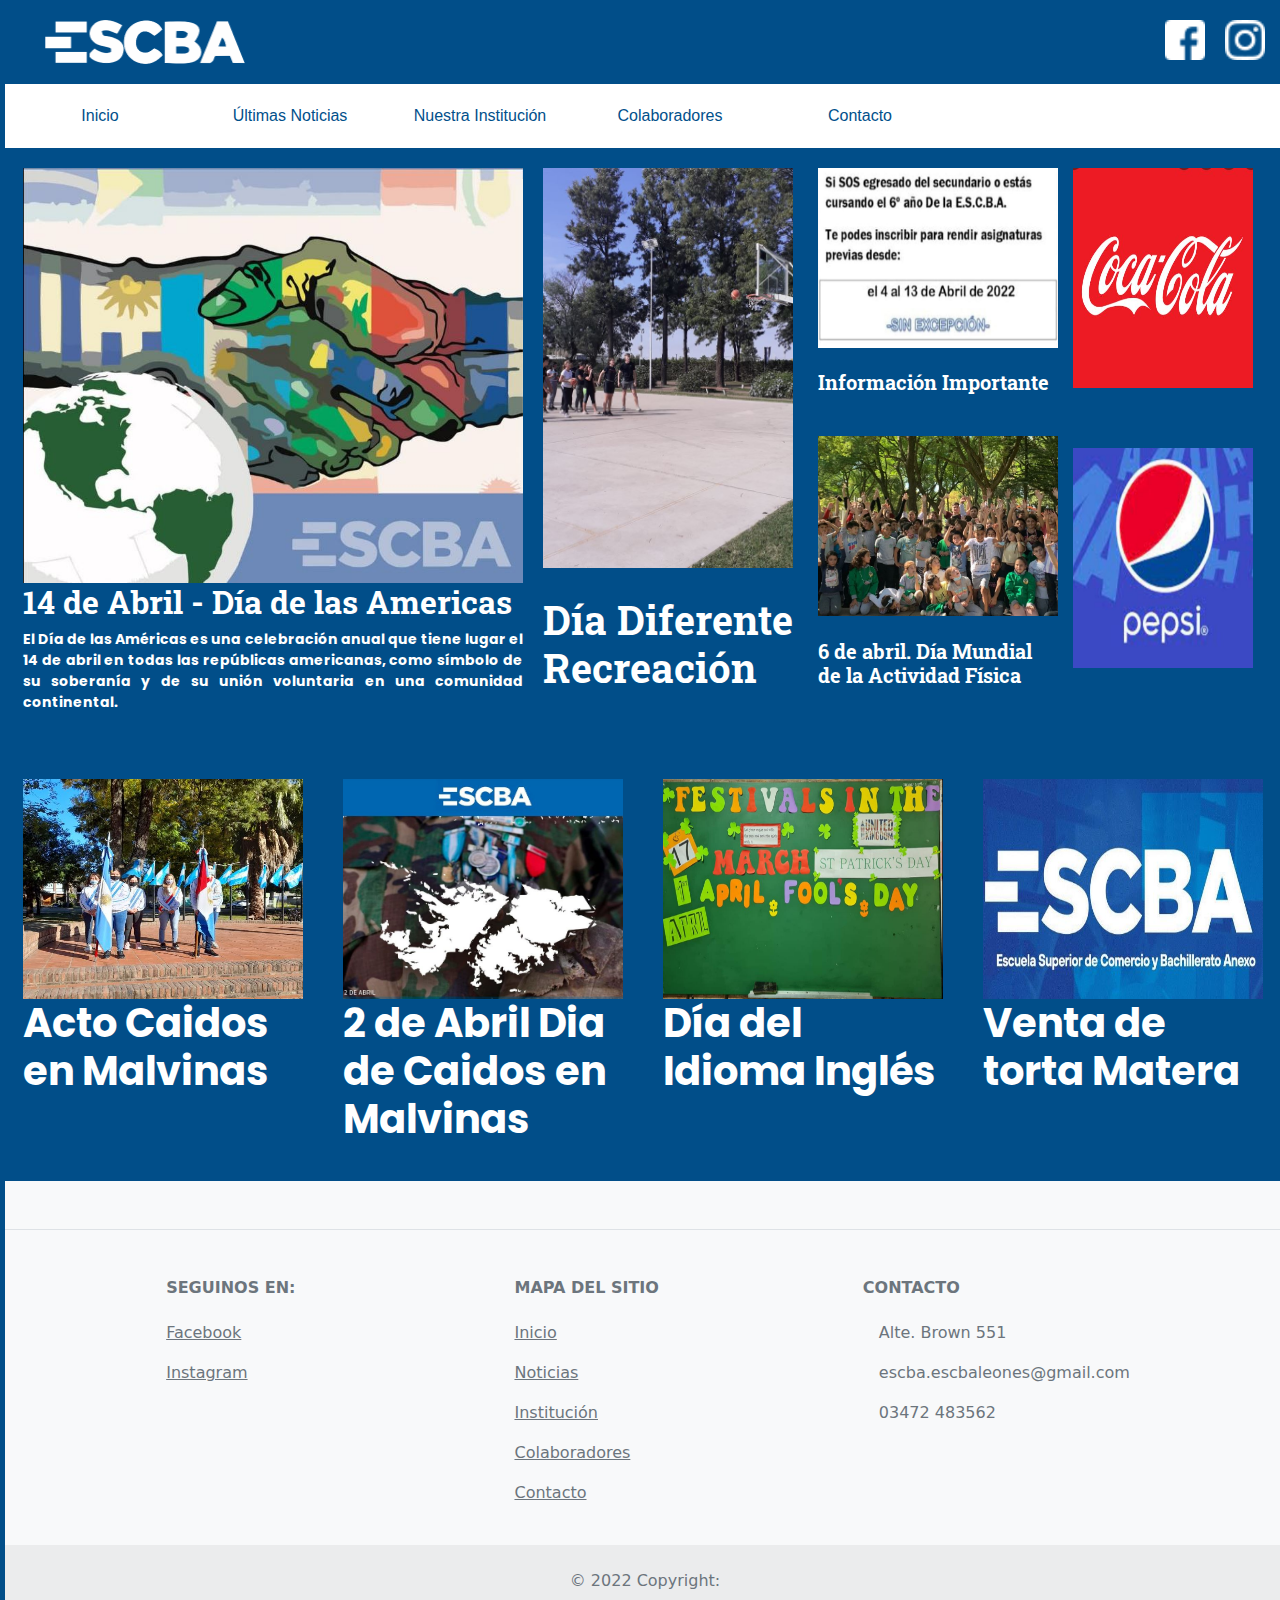
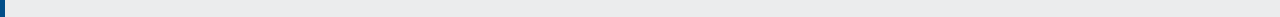
<file: index.html>
<!DOCTYPE html>
<html lang="en">
<head>
    <meta charset="UTF-8">
    <meta http-equiv="X-UA-Compatible" content="IE=edge">
    <meta name="viewport" content="width=device-width, initial-scale=1.0">
    <!--Google Fonts-->
    <link rel="preconnect" href="https://fonts.googleapis.com">
    <link rel="preconnect" href="https://fonts.gstatic.com" crossorigin>
    <link href="https://fonts.googleapis.com/css2?family=Roboto+Slab&display=swap" rel="stylesheet">
    <link href="https://fonts.googleapis.com/css2?family=Poppins:wght@300&display=swap" rel="stylesheet">
    <link href="https://fonts.googleapis.com/css2?family=Poppins:ital,wght@1,500&display=swap" rel="stylesheet">
    <link href="https://fonts.googleapis.com/css2?family=Oswald&family=Poppins:ital,wght@1,500&display=swap" rel="stylesheet">
    <link href="https://fonts.googleapis.com/css2?family=Bebas+Neue&display=swap" rel="stylesheet">
    <!--BOOTSTRAP-->
    <link rel="stylesheet" href="libs/bootstrap/css/bootstrap.min.css">
    <script src="https://code.jquery.com/jquery-3.3.1.slim.min.js" integrity="sha384-q8i/X+965DzO0rT7abK41JStQIAqVgRVzpbzo5smXKp4YfRvH+8abtTE1Pi6jizo" crossorigin="anonymous"></script>
    <script src="https://cdn.jsdelivr.net/npm/popper.js@1.14.7/dist/umd/popper.min.js" integrity="sha384-UO2eT0CpHqdSJQ6hJty5KVphtPhzWj9WO1clHTMGa3JDZwrnQq4sF86dIHNDz0W1" crossorigin="anonymous"></script>
    <script src="https://cdn.jsdelivr.net/npm/bootstrap@4.3.1/dist/js/bootstrap.min.js" integrity="sha384-JjSmVgyd0p3pXB1rRibZUAYoIIy6OrQ6VrjIEaFf/nJGzIxFDsf4x0xIM+B07jRM" crossorigin="anonymous"></script>
    <!--Hojas de estilos-->
    <link rel="stylesheet" href="css/estilos.css">
    <!--Icono que se muestra en pantalla-->
    <link rel="shortcut icon" href="assets/logo.jpeg" type="image/x-icon">

    <!--wow animaciones-->
    <link
    rel="stylesheet"
    href="https://cdnjs.cloudflare.com/ajax/libs/animate.css/4.1.1/animate.min.css"/>
    <title>ESCBA - Leones - Noticias Destacadas Generales</title>
    <!--METAS-->
    <meta name="author" content="Gregorio Boglione" />
    <meta name="title" content="Noticias destacadas Generales de la Institución y la ciudad" />
    <meta name="keywords" content="escuelas en leones, escuelas en cordoba, leones, cordoba, leones cordoba, intitucion en leones, instituciones, noticias de leones, noticias de hoy, noticias de cordoba, noticia escuelas, orientacion informatica, informatica, orientaciones comunicaciones, comunicaciones, orientacion economia, economia" />
    <meta name="description" content="Escuela de Leones, espacialidad informática, comunicaciones y economía,  brinda información sobre la institución, la ciudad y la región." />

</head>

<body class="container-fluid">
    <div id="logo">
        <a href="index.html"><img src="assets/logoBlanco.png" alt="LOGO" id="logo"></a>
    </div>
    <div id="logo2">
        <div><a class="" href="https://www.facebook.com/escba.leones" target="_blank"><img src="assets/facebook.png" alt="Facebook" width=""></a> </div>
        <div><a class="" href="https://www.instagram.com/escbaleones/?hl=es" target="_blank"><img src="assets/instagram.png" alt="Facebook" width=""></a></div>
    </div>      
    <!--menu-->
    <nav class="navbar navbar-expand-lg" id="menu">
        <button class="navbar-toggler" type="button" data-toggle="collapse" data-target="#opciones">
            <span class="navbar-toggler-icon"></span>
        </button>
        <!-- enlaces -->
        <div class="collapse navbar-collapse" id="opciones">   
            <ul class="navbar-nav">
                <li class="nav-item">
                    <a class="nav-link" href="index.html">Inicio</a>
                </li>
                <li class="nav-item">
                    <a class="nav-link" href="noticias.html">Últimas Noticias</a> 
                </li>
                <li class="nav-item">
                    <a class="nav-link" href="institucion.html">Nuestra Institución</a>
                </li>
                <li class="nav-item">
                    <a class="nav-link" href="colaboradores.html">Colaboradores</a>
                </li>
                <li class="nav-item">
                    <a class="nav-link" href="contacto.html">Contacto</a>
                </li>            
            </ul>
        </div>
    </nav>   
    <div class="container-fluid"><!--CONTEINER BOOTSTRAP-->
        <div class="row col-xs-12 col-sm-4 col-md-12 col-lg-6 col-xl-12"> <!--DIV ROS BOOTSTRAP-->
        <!--CONTENIDO PRINCIPAL-->
            <main class="main Principal container-fluid">
                <section class="noticiaPrincipal container-fluid">
                    <div class="noticiaPri container-fluid">
                        <!--AL HACER CLICK EN LA IMAGEN NOS LLEVA AL DETALLE NOTICIA-->
                        <a class="notPriA" href="detalleNoticia.html"><img src="assets/imgNoticias/portada.jpg" alt="Título Noticia" class="notPriImg"></a>
                        <!--AL HACER CLICK EN EL TITULO NOS LLEVA AL DETALLE NOTICIA-->
                        <a class="notPriA" href="detalleNoticia.html"><h1 class="notPriH1">14 de Abril - Día de las Americas</h1></a>
                        <p class="notPriP">El Día de las Américas es una celebración anual que tiene lugar el 14 de abril en todas las repúblicas americanas, como símbolo de su soberanía y de su unión voluntaria en una comunidad continental.</p>
                    </div>
                    <!--div donde va la noticia secundaria-->
                    <div class="main__noticiaSecundaria container-fluid">
                        <a class="main__noticiaSecundaria__a" href="detalleNoticia.html"><img src="assets/imgNoticias/noticiaSec.JPG" alt="Título Noticia" class="main__noticiaSecundaria__img"></a>
                        <!--AL HACER CLICK EN EL TITULO NOS LLEVA AL DETALLE NOTICIA-->
                        <a class="main__noticiaSecundaria__a" href="detalleNoticia.html"><h1 class="main__noticiaSecundaria__h1">Día Diferente Recreación</h1></a> 
                    </div>
                </section>

                <section class="noticiasSec container-fluid">
                    <!--div en los cuales van 2 noticias-->
                    <div class="notXDos container-fluid">
                        <a class="notXDos__a" href="detalleNoticia.html"><img class="notXDos__img" src="assets/imgNoticias/notxdos1.JPG" alt="Título Noticia"></a>
                        <a class="notXDos__a" href="detalleNoticia.html"><h1 class="notXDos__h1">Información Importante</h1></a> 
                        <a class="notXDos__a" href="detalleNoticia.html"><img class="notXDos__img" src="assets/imgNoticias/notxdos2.JPG" alt="Título Noticia"></a>
                        <a class="notXDos__a" href="detalleNoticia.html"><h1 class="notXDos__h1">6 de abril. Día Mundial de la Actividad Física</h1></a> 
                    </div>
                </section>
                <!--EN EN ASIDE VAN 2 O 3 IMAGENES DE COLABORADORES DONDE AL HACER CLICK LLEVA AL SITIO DEL COLABORADOR EN CASO DE TENERLO -->
                <aside class="main__aside">
                    <a href="colaboradores.html"><img src="assets/imgNoticias/coca.JPG" alt="Título Colaborador" class="main__aside__img"></a> 
                    <a href="colaboradores.html"><img src="assets/imgNoticias/pepsi.JPG" alt="Título Colaborador" class="main__aside__img"></a> 
                </aside>
            </main>
            <!--SECCION NOTICIAS GENERALES-->
            <section class="generales container-fluid">
                <div class="noticiasGenerales notGenResponsive container-fluid">
                        <div class="noticiasGenerales__articulos container-fluid">
                            <a class="noticiasGenerales__a" href="detalleNoticia.html"><img class="noticiasGenerales__img" src="assets/imgNoticias/notGen1.JPG" alt="Título Noticia"></a>
                            <a class="noticiasGenerales__a" href="detalleNoticia.html"><h1 class="noticiasGenerales__h1">Acto Caidos en Malvinas</h1></a> 
                        </div>
                        <div class="noticiasGenerales__articulos container-fluid">
                            <a class="noticiasGenerales__a" href="detalleNoticia.html"><img class="noticiasGenerales__img" src="assets/imgNoticias/notGen2.JPG" alt="Título Noticia"></a>
                            <a class="noticiasGenerales__a" href="detalleNoticia.html"><h1 class="noticiasGenerales__h1">2 de Abril Dia de Caidos en Malvinas</h1></a> 
                        </div>
                        <div class="noticiasGenerales__articulos container-fluid">    
                            <a class="noticiasGenerales__a" href="detalleNoticia.html"><img class="noticiasGenerales__img" src="assets/imgNoticias/notGen3.JPG" alt="Título Noticia"></a>
                            <a class="noticiasGenerales__a" href="detalleNoticia.html"><h1 class="noticiasGenerales__h1">Día del Idioma Inglés</h1></a> 
                        </div>
                        <div class="noticiasGenerales__articulos oculta container-fluid">    
                            <a class="noticiasGenerales__a" href="detalleNoticia.html"><img class="noticiasGenerales__img" src="assets/imgNoticias/notGen4.JPG" alt="Título Noticia"></a>
                            <a class="noticiasGenerales__a" href="detalleNoticia.html"><h1 class="noticiasGenerales__h1">Venta de torta Matera</h1></a> 
                        </div>
                </div>
            </section>
        </div> <!--CIERRE DIV ROW BOOTSTRAP-->
    </div><!--CIERRE DIV CONTAINER BOOTSTRAP-->
    
    <!-- Footer -->
    <footer class="text-center text-lg-start bg-light text-muted">
        <!-- Section: Social media -->
        <section class="d-flex justify-content-center justify-content-lg-between p-4 border-bottom">
            <div class="me-5 d-none d-lg-block">
            </div>
        </section>
        <section class="">
        <div class="container text-center text-md-start mt-5">
            <div class="row mt-3">
                <div class="col-md-2 col-lg-2 col-xl-2 mx-auto mb-4">
                    <!-- REDES SOCIALES -->
                    <h6 class="text-uppercase fw-bold mb-4">
                    Seguinos en:
                    </h6>
                    <p>
                    <a href="https://www.facebook.com/escba.leones" class="text-reset">Facebook</a>
                    </p>
                    <p>
                    <a href="https://www.instagram.com/escbaleones/?hl=es" class="text-reset">Instagram</a>
                    </p>
                </div>
                <div class="col-md-3 col-lg-2 col-xl-2 mx-auto mb-4">
                    <h6 class="text-uppercase fw-bold mb-4">
                    Mapa del Sitio
                    </h6>
                    <p>
                    <a href="index.html" class="text-reset">Inicio</a>
                    </p>
                    <p>
                    <a href="noticias.html" class="text-reset">Noticias</a>
                    </p>
                    <p>
                    <a href="institucion.html" class="text-reset">Institución</a>
                    </p>
                    <p>
                    <a href="colaboradores.html" class="text-reset">Colaboradores</a>
                    </p>
                    <p>
                        <a href="contacto.html" class="text-reset">Contacto</a>
                    </p>
                </div>       
                <div class="col-md-4 col-lg-3 col-xl-3 mx-auto mb-md-0 mb-4">
                    <h6 class="text-uppercase fw-bold mb-4">
                    Contacto
                    </h6>
                    <p><i class="fas fa-home me-3"></i> Alte. Brown 551</p>
                    <p>
                    <i class="fas fa-envelope me-3"></i>
                    escba.escbaleones@gmail.com
                    </p>
                    <p><i class="fas fa-phone me-3"></i> 03472 483562</p>
                </div>
            </div>
        </div>
        </section>
        <!-- Section: Links  -->
    
        <!-- Copyright -->
        <div class="text-center p-4" style="background-color: rgba(0, 0, 0, 0.05);">
            © 2022 Copyright:
        </div>
    </footer>      
        <script src="libs/bootstrap/js/bootstrap.min.js"></script><!--BOOTSTRAP-->    
        </body>
</html>
</file>
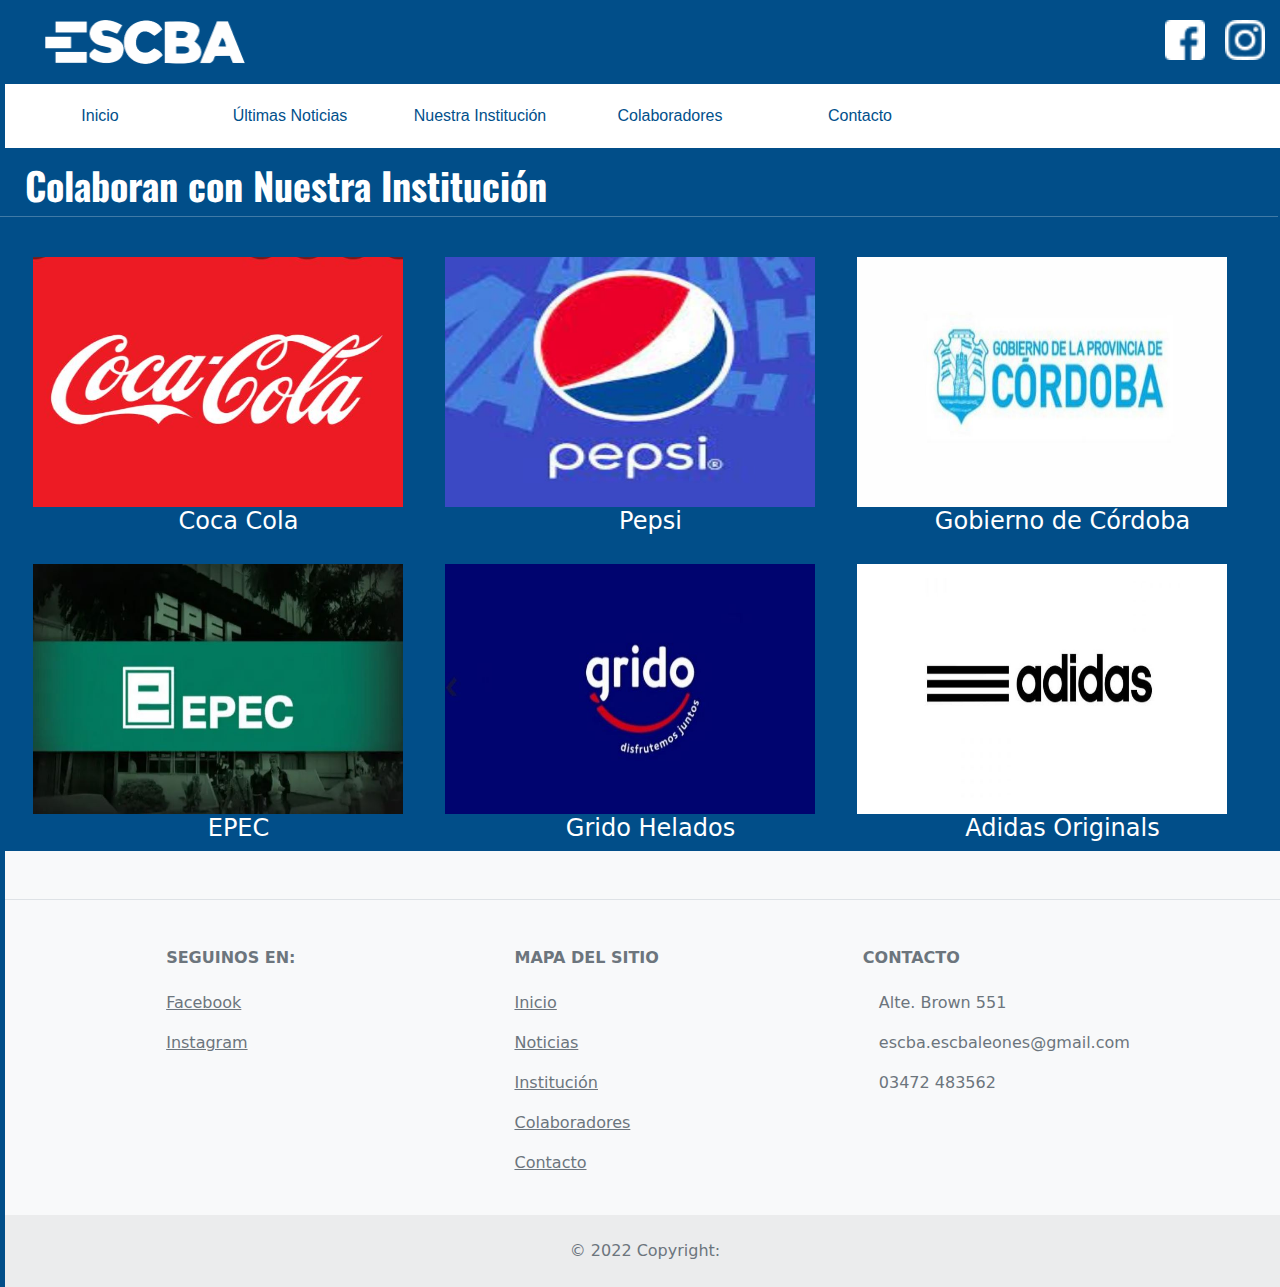
<file: colaboradores.html>
<!DOCTYPE html>
<html lang="en">
<head>
    <meta charset="UTF-8">
    <meta http-equiv="X-UA-Compatible" content="IE=edge">
    <meta name="viewport" content="width=device-width, initial-scale=1.0">
    <link rel="shortcut icon" href="assets/logo.jpeg" type="image/x-icon">
    <!--Google Fonts-->
    <link rel="preconnect" href="https://fonts.googleapis.com">
    <link rel="preconnect" href="https://fonts.gstatic.com" crossorigin>
    <link href="https://fonts.googleapis.com/css2?family=Roboto+Slab&display=swap" rel="stylesheet">
    <link href="https://fonts.googleapis.com/css2?family=Poppins:wght@300&display=swap" rel="stylesheet">
    <link href="https://fonts.googleapis.com/css2?family=Poppins:ital,wght@1,500&display=swap" rel="stylesheet">
    <link href="https://fonts.googleapis.com/css2?family=Oswald&family=Poppins:ital,wght@1,500&display=swap" rel="stylesheet">
    <link href="https://fonts.googleapis.com/css2?family=Bebas+Neue&display=swap" rel="stylesheet"> 
    <!--BOOTSTRAP-->
    <link rel="stylesheet" href="libs/bootstrap/css/bootstrap.min.css">
    <script src="https://code.jquery.com/jquery-3.3.1.slim.min.js" integrity="sha384-q8i/X+965DzO0rT7abK41JStQIAqVgRVzpbzo5smXKp4YfRvH+8abtTE1Pi6jizo" crossorigin="anonymous"></script>
    <script src="https://cdn.jsdelivr.net/npm/popper.js@1.14.7/dist/umd/popper.min.js" integrity="sha384-UO2eT0CpHqdSJQ6hJty5KVphtPhzWj9WO1clHTMGa3JDZwrnQq4sF86dIHNDz0W1" crossorigin="anonymous"></script>
    <script src="https://cdn.jsdelivr.net/npm/bootstrap@4.3.1/dist/js/bootstrap.min.js" integrity="sha384-JjSmVgyd0p3pXB1rRibZUAYoIIy6OrQ6VrjIEaFf/nJGzIxFDsf4x0xIM+B07jRM" crossorigin="anonymous"></script>
    <!--Hojas de estilos-->
    <link rel="stylesheet" href="css/estilos.css">
    <!--wow animaciones-->
    <link
    rel="stylesheet"
    href="https://cdnjs.cloudflare.com/ajax/libs/animate.css/4.1.1/animate.min.css"/>
    <title>Colaboran con Nuestra Institución</title>
    <!--METAS-->
    <meta name="author" content="Gregorio Boglione" />
    <meta name="title" content="Colaboran con Nuestra Institucion" />
    <meta name="keywords" content="escuelas en leones, escuelas en cordoba, leones, cordoba, leones cordoba, intitucion en leones, instituciones, noticias de leones, noticias de hoy, noticias de cordoba, noticia escuelas, orientacion informatica, informatica, orientaciones comunicaciones, comunicaciones, orientacion economia, economia" />
    <meta name="description" content="Escuela de Leones, espacialidad informática, comunicaciones y economía,  brinda información sobre la institución, la ciudad y la región." />    
</head>
<!--Color del body 01508B no se usaporque no se leen las fuentes, cuando integremos CSS usaré e color que va-->
<body class="container-fluid">
    <div id="logo">
        <a href="index.html"><img src="assets/logoBlanco.png" alt="LOGO" id="logo"></a>
    </div>
    <div id="logo2">
        <div><a class="" href="https://www.facebook.com/escba.leones" target="_blank"><img src="assets/facebook.png" alt="Facebook" width=""></a> </div>
        <div><a class="" href="https://www.instagram.com/escbaleones/?hl=es" target="_blank"><img src="assets/instagram.png" alt="Facebook" width=""></a></div>
    </div>      
    <!--menu-->
    <nav class="navbar navbar-expand-lg" id="menu">
        <button class="navbar-toggler" type="button" data-toggle="collapse" data-target="#opciones">
            <span class="navbar-toggler-icon"></span>
        </button>
        <!-- enlaces -->
        <div class="collapse navbar-collapse" id="opciones">   
            <ul class="navbar-nav">
                <li class="nav-item">
                    <a class="nav-link" href="index.html">Inicio</a>
                </li>
                <li class="nav-item">
                    <a class="nav-link" href="noticias.html">Últimas Noticias</a> 
                </li>
                <li class="nav-item">
                    <a class="nav-link" href="institucion.html">Nuestra Institución</a>
                </li>
                <li class="nav-item">
                    <a class="nav-link" href="colaboradores.html">Colaboradores</a>
                </li>
                <li class="nav-item">
                    <a class="nav-link" href="contacto.html">Contacto</a>
                </li>            
            </ul>
        </div>
    </nav>   
    <div class="container-fluid"><!--CONTEINER BOOTSTRAP-->
        <div class="row col-xs-12 col-sm-12 col-md-12 col-lg-12 col-xl-12"> <!--DIV ROS BOOTSTRAP-->
            <h1 class="colabH1">Colaboran con Nuestra Institución</h1>
                <HR class="linea">
                <main>
                    <section  class="contenidoCol">            
                        <div class="infoCol container-fluid">
                            <a href="colaboradores.html"><img class="imgCol" src="assets/imgNoticias/coca.JPG" alt="Colaborador"></a>
                            <h1 class="colH1">Coca Cola</h1>
                        </div>
                        <div class="infoCol container-fluid">
                            <a href="colaboradores.html"><img class="imgCol" src="assets/imgNoticias/pepsi.JPG" alt="Colaborador"></a>
                            <h1 class="colH1">Pepsi</h1>
                        </div>
                        <div class="infoCol container-fluid">
                            <a href="colaboradores.html"><img class="imgCol" src="assets/imgNoticias/gobiern.JPG" alt="Colaborador"></a>
                            <h1 class="colH1">Gobierno de Córdoba</h1>
                        </div>
                        <div class="infoCol container-fluid">
                            <a href="colaboradores.html"><img class="imgCol" src="assets/imgNoticias/epec.JPG" alt="Colaborador"></a>
                            <h1 class="colH1">EPEC</h1>
                        </div>
                        <div class="infoCol container-fluid">
                            <a href="colaboradores.html"><img class="imgCol" src="assets/imgNoticias/grido.JPG" alt="Colaborador"></a>
                            <h1 class="colH1">Grido Helados</h1>
                        </div>
                        <div class="infoCol container-fluid">
                            <a href="colaboradores.html"><img class="imgCol" src="assets/imgNoticias/adidas.JPG" alt="Colaborador"></a>
                            <h1 class="colH1">Adidas Originals</h1>
                        </div>
                    </section>
                </main>
            </div> <!--CIERRE DIV ROW BOOTSTRAP-->
        </div><!--CIERRE DIV CONTAINER BOOTSTRAP-->
    <!-- Footer -->
    <footer class="text-center text-lg-start bg-light text-muted">
        <!-- Section: Social media -->
        <section class="d-flex justify-content-center justify-content-lg-between p-4 border-bottom">
            <div class="me-5 d-none d-lg-block">
            </div>
        </section>
        <section class="">
        <div class="container text-center text-md-start mt-5">
            <div class="row mt-3">
                <div class="col-md-2 col-lg-2 col-xl-2 mx-auto mb-4">
                    <!-- REDES SOCIALES -->
                    <h6 class="text-uppercase fw-bold mb-4">
                    Seguinos en:
                    </h6>
                    <p>
                    <a href="https://www.facebook.com/escba.leones" class="text-reset">Facebook</a>
                    </p>
                    <p>
                    <a href="https://www.instagram.com/escbaleones/?hl=es" class="text-reset">Instagram</a>
                    </p>
                </div>
                <div class="col-md-3 col-lg-2 col-xl-2 mx-auto mb-4">
                    <h6 class="text-uppercase fw-bold mb-4">
                    Mapa del Sitio
                    </h6>
                    <p>
                    <a href="index.html" class="text-reset">Inicio</a>
                    </p>
                    <p>
                    <a href="noticias.html" class="text-reset">Noticias</a>
                    </p>
                    <p>
                    <a href="institucion.html" class="text-reset">Institución</a>
                    </p>
                    <p>
                    <a href="colaboradores.html" class="text-reset">Colaboradores</a>
                    </p>
                    <p>
                        <a href="contacto.html" class="text-reset">Contacto</a>
                    </p>
                </div>       
                <div class="col-md-4 col-lg-3 col-xl-3 mx-auto mb-md-0 mb-4">
                    <h6 class="text-uppercase fw-bold mb-4">
                    Contacto
                    </h6>
                    <p><i class="fas fa-home me-3"></i> Alte. Brown 551</p>
                    <p>
                    <i class="fas fa-envelope me-3"></i>
                    escba.escbaleones@gmail.com
                    </p>
                    <p><i class="fas fa-phone me-3"></i> 03472 483562</p>
                </div>
            </div>
        </div>
        </section>
        <!-- Section: Links  -->
    
        <!-- Copyright -->
        <div class="text-center p-4" style="background-color: rgba(0, 0, 0, 0.05);">
            © 2022 Copyright:
        </div>
    </footer>      
<script src="libs/bootstrap/js/bootstrap.min.js"></script><!--BOOTSTRAP-->    
</body>
</html>
</file>
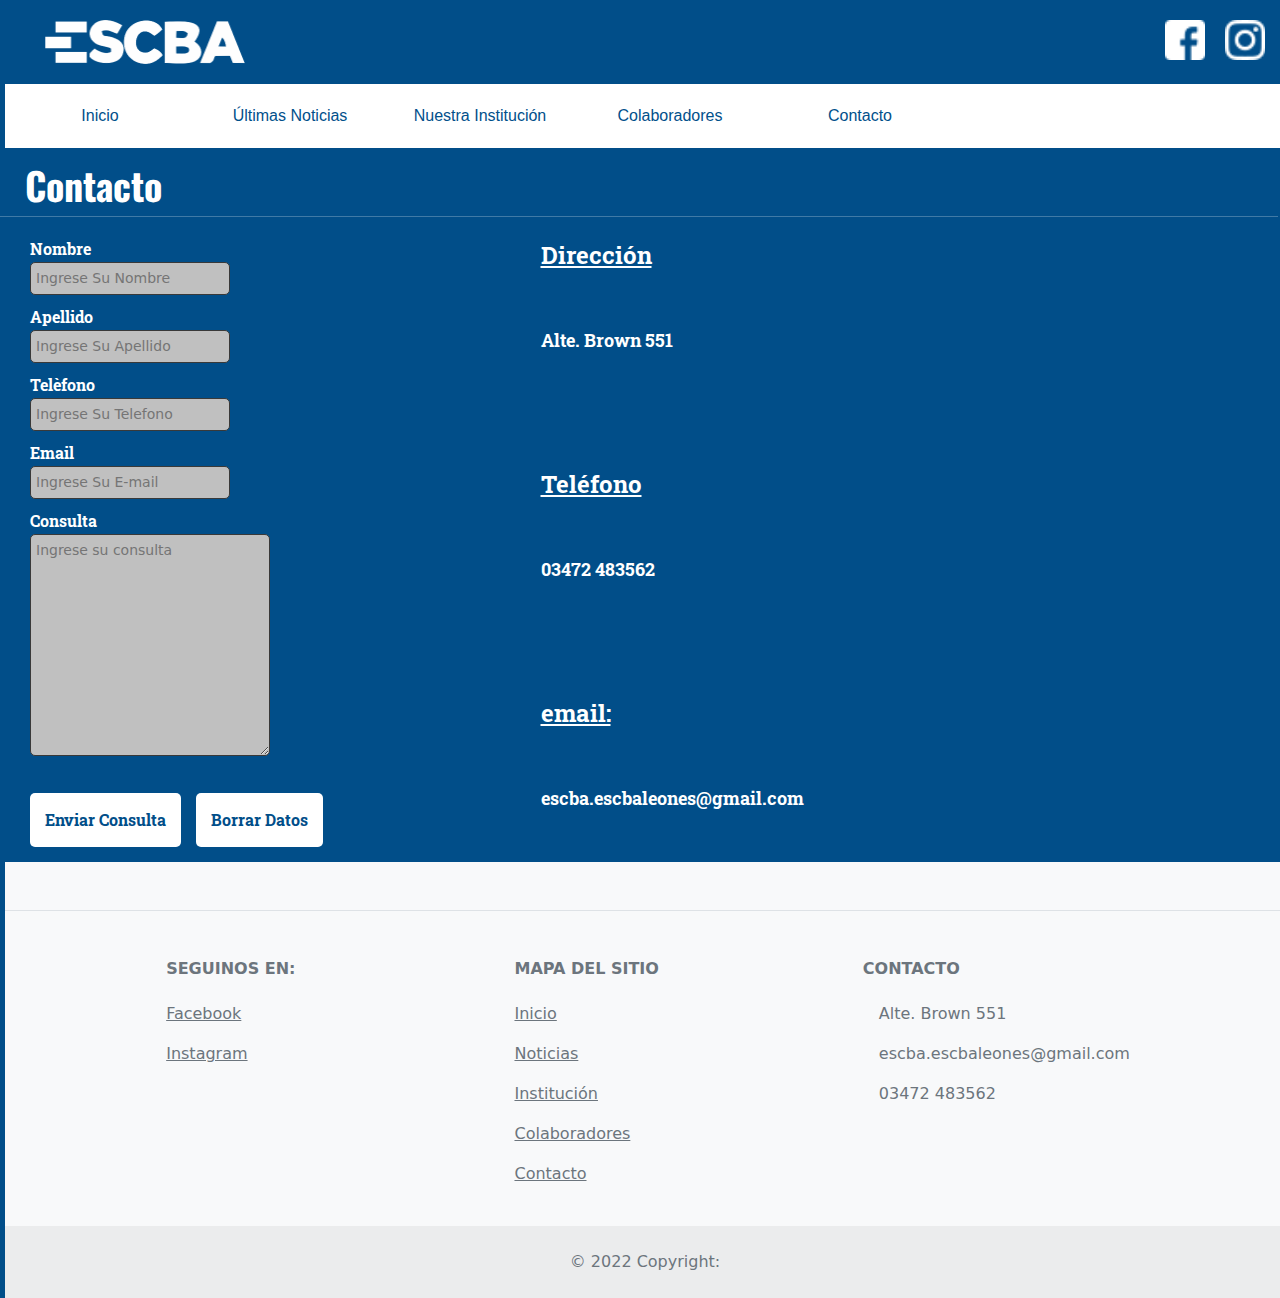
<file: contacto.html>
<!DOCTYPE html>
<html lang="en">
<head>
    <meta charset="UTF-8">
    <meta http-equiv="X-UA-Compatible" content="IE=edge">
    <meta name="viewport" content="width=device-width, initial-scale=1.0">
    <link rel="shortcut icon" href="assets/logo.jpeg" type="image/x-icon">
    <!--Google Fonts-->
    <link rel="preconnect" href="https://fonts.googleapis.com">
    <link rel="preconnect" href="https://fonts.gstatic.com" crossorigin>
    <link href="https://fonts.googleapis.com/css2?family=Roboto+Slab&display=swap" rel="stylesheet">
    <link href="https://fonts.googleapis.com/css2?family=Poppins:wght@300&display=swap" rel="stylesheet">
    <link href="https://fonts.googleapis.com/css2?family=Poppins:ital,wght@1,500&display=swap" rel="stylesheet">
    <link href="https://fonts.googleapis.com/css2?family=Oswald&family=Poppins:ital,wght@1,500&display=swap" rel="stylesheet">
    <link href="https://fonts.googleapis.com/css2?family=Bebas+Neue&display=swap" rel="stylesheet"> 
    <!--BOOTSTRAP-->
    <link rel="stylesheet" href="libs/bootstrap/css/bootstrap.min.css">
    <script src="https://code.jquery.com/jquery-3.3.1.slim.min.js" integrity="sha384-q8i/X+965DzO0rT7abK41JStQIAqVgRVzpbzo5smXKp4YfRvH+8abtTE1Pi6jizo" crossorigin="anonymous"></script>
    <script src="https://cdn.jsdelivr.net/npm/popper.js@1.14.7/dist/umd/popper.min.js" integrity="sha384-UO2eT0CpHqdSJQ6hJty5KVphtPhzWj9WO1clHTMGa3JDZwrnQq4sF86dIHNDz0W1" crossorigin="anonymous"></script>
    <script src="https://cdn.jsdelivr.net/npm/bootstrap@4.3.1/dist/js/bootstrap.min.js" integrity="sha384-JjSmVgyd0p3pXB1rRibZUAYoIIy6OrQ6VrjIEaFf/nJGzIxFDsf4x0xIM+B07jRM" crossorigin="anonymous"></script>
    <!--Hojas de estilos-->
    <link rel="stylesheet" href="css/estilos.css">
    <!--wow animaciones-->
    <link
    rel="stylesheet"
    href="https://cdnjs.cloudflare.com/ajax/libs/animate.css/4.1.1/animate.min.css"/>
    <title>Contacto - ESCBA</title>
    <!--METAS-->
    <meta name="author" content="Gregorio Boglione" />
    <meta name="title" content="Contacto - ESCBA" />
    <meta name="keywords" content="escuelas en leones, escuelas en cordoba, leones, cordoba, leones cordoba, intitucion en leones, instituciones, noticias de leones, noticias de hoy, noticias de cordoba, noticia escuelas, orientacion informatica, informatica, orientaciones comunicaciones, comunicaciones, orientacion economia, economia" />
    <meta name="description" content="Escuela de Leones, espacialidad informática, comunicaciones y economía,  brinda información sobre la institución, la ciudad y la región." />    
</head>
<body class="container-fluid">
    <div id="logo">
        <a href="index.html"><img src="assets/logoBlanco.png" alt="LOGO" id="logo"></a>
    </div>
    <div id="logo2">
        <div><a class="" href="https://www.facebook.com/escba.leones" target="_blank"><img src="assets/facebook.png" alt="Facebook" width=""></a> </div>
        <div><a class="" href="https://www.instagram.com/escbaleones/?hl=es" target="_blank"><img src="assets/instagram.png" alt="Facebook" width=""></a></div>
    </div>      
    <!--menu-->
    <nav class="navbar navbar-expand-lg" id="menu">
        <button class="navbar-toggler" type="button" data-toggle="collapse" data-target="#opciones">
            <span class="navbar-toggler-icon"></span>
        </button>
        <!-- enlaces -->
        <div class="collapse navbar-collapse" id="opciones">   
            <ul class="navbar-nav">
                <li class="nav-item">
                    <a class="nav-link" href="index.html">Inicio</a>
                </li>
                <li class="nav-item">
                    <a class="nav-link" href="noticias.html">Últimas Noticias</a> 
                </li>
                <li class="nav-item">
                    <a class="nav-link" href="institucion.html">Nuestra Institución</a>
                </li>
                <li class="nav-item">
                    <a class="nav-link" href="colaboradores.html">Colaboradores</a>
                </li>
                <li class="nav-item">
                    <a class="nav-link" href="contacto.html">Contacto</a>
                </li>            
            </ul>
        </div>
    </nav>   
 
    <div class="container-fluid"><!--CONTEINER BOOTSTRAP-->
        <div class="row col-xs-12 col-sm-12 col-md-12 col-lg-12 col-xl-12"> <!--DIV ROS BOOTSTRAP-->
            <h1 class="conH1">Contacto</h1>
            <HR class="linea">
       
                <main>       
                    <section class="contGeneral">
                        <!--DIV GENERAL-->
                            <!--DIV FORMULARIO-->
                            <div class="formCont container-fluid">
                                <form action="#" class="Formu">
                                    <label class="formLabel" for="nombre">Nombre</label><br>
                                        <input class="input" type="text" name="nombre" placeholder="Ingrese Su Nombre" required><br>
                                    <label class="formLabel" for="apellido">Apellido</label><br>
                                        <input class="input" type="text" name="nombre" placeholder="Ingrese Su Apellido" required><br>
                                    <label class="formLabel" for="telefono">Telèfono</label><br>
                                        <input class="input" type="text" name="telefono" placeholder="Ingrese Su Telefono" required><br>
                                    <label class="formLabel" for="nombre">Email</label><br>
                                        <input class="input" type="emailame="nombre" placeholder="Ingrese Su E-mail" required><br>
                                    <label class="formLabel" for="Consulta">Consulta</label><br>
                                        <textarea class="inputArea" name="consulta" id="" cols="30" rows="10" placeholder="Ingrese su consulta"></textarea><br>
                                        <button class="formBoton botonTran" type="submit">Enviar Consulta</button>
                                        <button class="formBoton" type="reset">Borrar Datos</button>
                                </form>
                            </div>
                            <!--DIV MAPA-->
                            <div class="infoCont container-fluid">
                                <label class="labelMapa" for=""><u>Dirección</u></label><br><br>
                                <label class="labelDatos" for="">Alte. Brown 551</label><br><br><br><br>
                                <label class="labelMapa" for=""><u>Teléfono</u></label><br><br>
                                <label class="labelDatos" for="">03472 483562</label><br><br><br><br>
                                <label class="labelMapa" for=""><u>email:</u></label><br><br>
                                <label class="labelDatos" for="">escba.escbaleones@gmail.com</label>
                            </div>
                            <div class="mapaCont container-fluid">
                                <iframe src="https://www.google.com/maps/embed?pb=!1m18!1m12!1m3!1d3358.995963348382!2d-62.305871085343234!3d-32.65955156474142!2m3!1f0!2f0!3f0!3m2!1i1024!2i768!4f13.1!3m3!1m2!1s0x95cbd8649b6b434b%3A0x37c41b85248498a8!2sESCBA!5e0!3m2!1ses!2sar!4v1647102602956!5m2!1ses!2sar" width="400" height="340" style="border:0;" allowfullscreen="" loading="lazy"></iframe>
                            </div>
                    </section>
                </main>
        </div> <!--CIERRE DIV ROW BOOTSTRAP-->
    </div><!--CIERRE DIV CONTAINER BOOTSTRAP-->

    <!-- Footer -->
    <footer class="text-center text-lg-start bg-light text-muted">
        <!-- Section: Social media -->
        <section class="d-flex justify-content-center justify-content-lg-between p-4 border-bottom">
            <div class="me-5 d-none d-lg-block">
            </div>
        </section>
        <section class="">
        <div class="container text-center text-md-start mt-5">
            <div class="row mt-3">
                <div class="col-md-2 col-lg-2 col-xl-2 mx-auto mb-4">
                    <!-- REDES SOCIALES -->
                    <h6 class="text-uppercase fw-bold mb-4">
                    Seguinos en:
                    </h6>
                    <p>
                    <a href="https://www.facebook.com/escba.leones" class="text-reset">Facebook</a>
                    </p>
                    <p>
                    <a href="https://www.instagram.com/escbaleones/?hl=es" class="text-reset">Instagram</a>
                    </p>
                </div>
                <div class="col-md-3 col-lg-2 col-xl-2 mx-auto mb-4">
                    <h6 class="text-uppercase fw-bold mb-4">
                    Mapa del Sitio
                    </h6>
                    <p>
                    <a href="index.html" class="text-reset">Inicio</a>
                    </p>
                    <p>
                    <a href="noticias.html" class="text-reset">Noticias</a>
                    </p>
                    <p>
                    <a href="institucion.html" class="text-reset">Institución</a>
                    </p>
                    <p>
                    <a href="colaboradores.html" class="text-reset">Colaboradores</a>
                    </p>
                    <p>
                        <a href="contacto.html" class="text-reset">Contacto</a>
                    </p>
                </div>       
                <div class="col-md-4 col-lg-3 col-xl-3 mx-auto mb-md-0 mb-4">
                    <h6 class="text-uppercase fw-bold mb-4">
                    Contacto
                    </h6>
                    <p><i class="fas fa-home me-3"></i> Alte. Brown 551</p>
                    <p>
                    <i class="fas fa-envelope me-3"></i>
                    escba.escbaleones@gmail.com
                    </p>
                    <p><i class="fas fa-phone me-3"></i> 03472 483562</p>
                </div>
            </div>
        </div>
        </section>
        <!-- Section: Links  -->
    
        <!-- Copyright -->
        <div class="text-center p-4" style="background-color: rgba(0, 0, 0, 0.05);">
            © 2022 Copyright:
        </div>
    </footer>      
<script src="libs/bootstrap/js/bootstrap.min.js"></script><!--BOOTSTRAP-->    
</body>
</html>
</file>
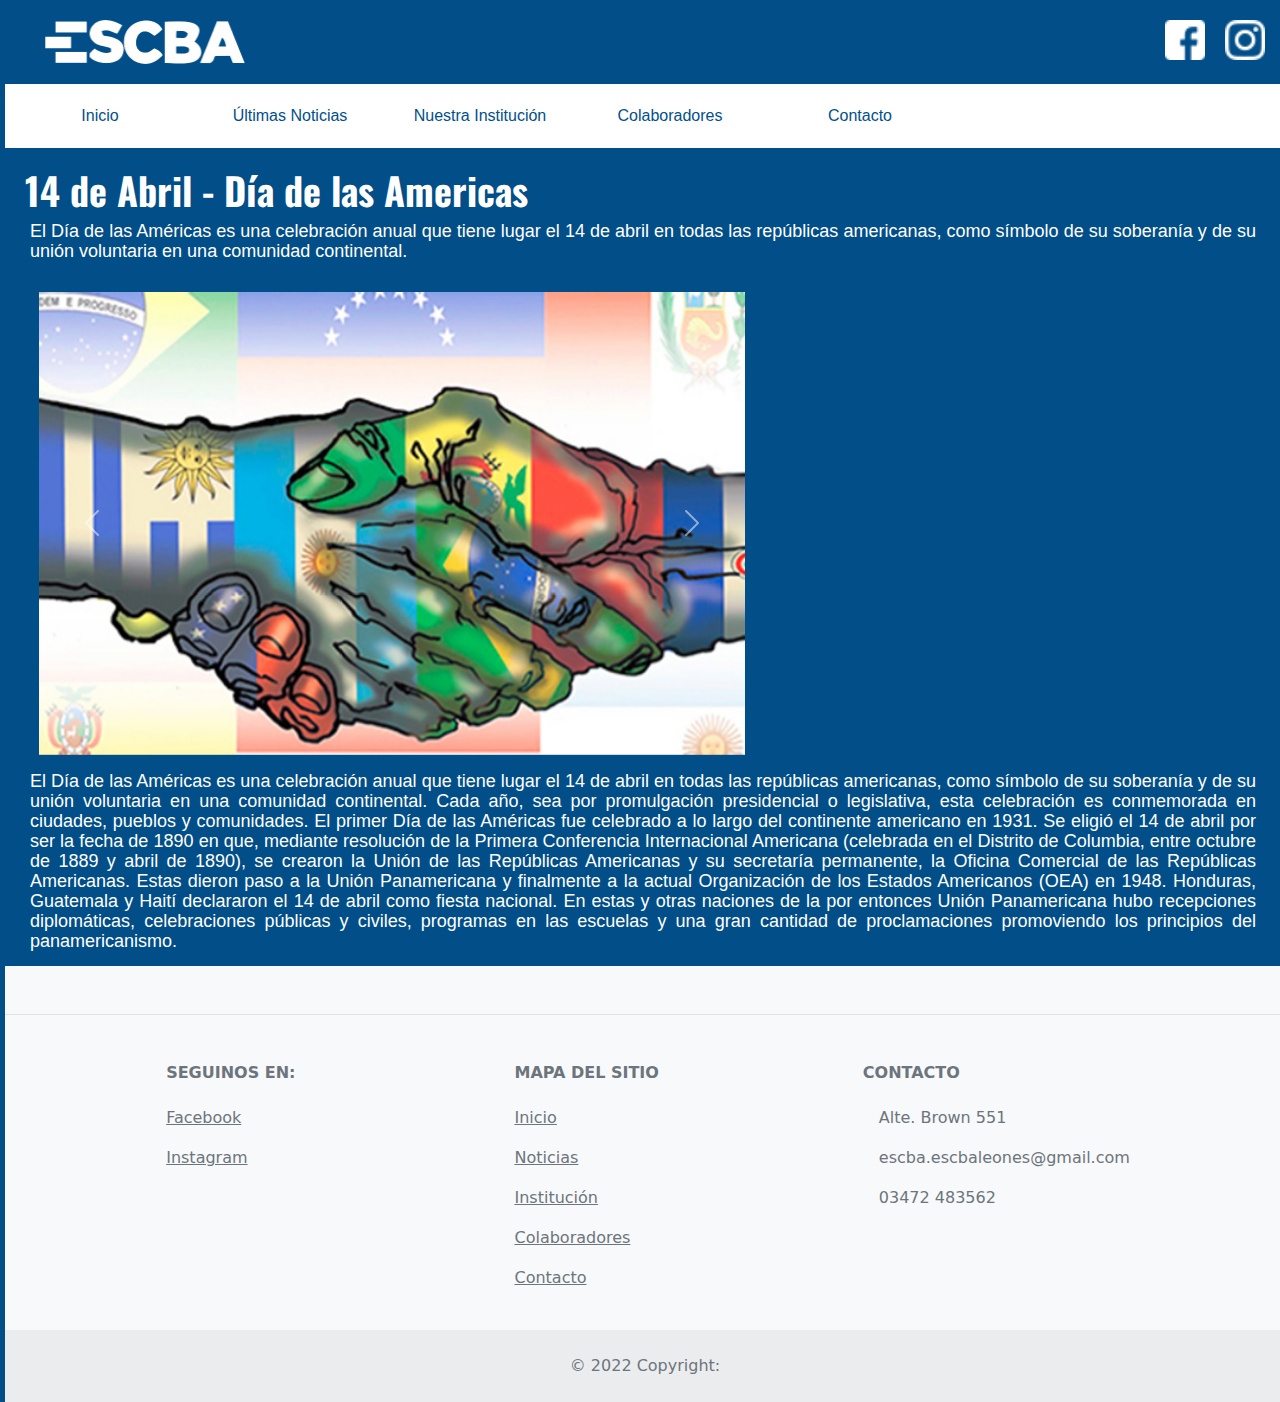
<file: detalleNoticia.html>
<!DOCTYPE html>
<html lang="en">
<head>
    <meta charset="UTF-8">
    <meta http-equiv="X-UA-Compatible" content="IE=edge">
    <meta name="viewport" content="width=device-width, initial-scale=1.0">
    <link rel="shortcut icon" href="assets/logo.jpeg" type="image/x-icon">
    <!--Google Fonts-->
    <link rel="preconnect" href="https://fonts.googleapis.com">
    <link rel="preconnect" href="https://fonts.gstatic.com" crossorigin>
    <link href="https://fonts.googleapis.com/css2?family=Roboto+Slab&display=swap" rel="stylesheet">
    <link href="https://fonts.googleapis.com/css2?family=Poppins:wght@300&display=swap" rel="stylesheet">
    <link href="https://fonts.googleapis.com/css2?family=Poppins:ital,wght@1,500&display=swap" rel="stylesheet">
    <link href="https://fonts.googleapis.com/css2?family=Oswald&family=Poppins:ital,wght@1,500&display=swap" rel="stylesheet">
    <link href="https://fonts.googleapis.com/css2?family=Bebas+Neue&display=swap" rel="stylesheet"> 
    <!--BOOTSTRAP-->
    <link rel="stylesheet" href="libs/bootstrap/css/bootstrap.min.css">
    <script src="https://code.jquery.com/jquery-3.3.1.slim.min.js" integrity="sha384-q8i/X+965DzO0rT7abK41JStQIAqVgRVzpbzo5smXKp4YfRvH+8abtTE1Pi6jizo" crossorigin="anonymous"></script>
    <script src="https://cdn.jsdelivr.net/npm/popper.js@1.14.7/dist/umd/popper.min.js" integrity="sha384-UO2eT0CpHqdSJQ6hJty5KVphtPhzWj9WO1clHTMGa3JDZwrnQq4sF86dIHNDz0W1" crossorigin="anonymous"></script>
    <script src="https://cdn.jsdelivr.net/npm/bootstrap@4.3.1/dist/js/bootstrap.min.js" integrity="sha384-JjSmVgyd0p3pXB1rRibZUAYoIIy6OrQ6VrjIEaFf/nJGzIxFDsf4x0xIM+B07jRM" crossorigin="anonymous"></script>
    <!--Hojas de estilos-->
    <link rel="stylesheet" href="css/estilos.css">
    <!--wow animaciones-->
    <link
    rel="stylesheet"
    href="https://cdnjs.cloudflare.com/ajax/libs/animate.css/4.1.1/animate.min.css"/>
    <title>23 de abril: “Día Mundial del Idioma Español”</title>
    <!--METAS-->
    <meta name="author" content="Gregorio Boglione" />
    <meta name="title" content="23 de abril: “Día Mundial del Idioma Español" />
    <meta name="keywords" content="escuelas en leones, escuelas en cordoba, leones, cordoba, leones cordoba, intitucion en leones, instituciones, noticias de leones, noticias de hoy, noticias de cordoba, noticia escuelas, orientacion informatica, informatica, orientaciones comunicaciones, comunicaciones, orientacion economia, economia" />
    <meta name="description" content="Escuela de Leones, espacialidad informática, comunicaciones y economía,  brinda información sobre la institución, la ciudad y la región." />    
</head>
<body class="container-fluid">
    <div id="logo">
        <a href="index.html"><img src="assets/logoBlanco.png" alt="LOGO" id="logo"></a>
    </div>
    <div id="logo2">
        <div><a class="" href="https://www.facebook.com/escba.leones" target="_blank"><img src="assets/facebook.png" alt="Facebook" width=""></a> </div>
        <div><a class="" href="https://www.instagram.com/escbaleones/?hl=es" target="_blank"><img src="assets/instagram.png" alt="Facebook" width=""></a></div>
    </div>      
    <!--menu-->
    <nav class="navbar navbar-expand-lg" id="menu">
        <button class="navbar-toggler" type="button" data-toggle="collapse" data-target="#opciones">
            <span class="navbar-toggler-icon"></span>
        </button>
        <!-- enlaces -->
        <div class="collapse navbar-collapse" id="opciones">   
            <ul class="navbar-nav">
                <li class="nav-item">
                    <a class="nav-link" href="index.html">Inicio</a>
                </li>
                <li class="nav-item">
                    <a class="nav-link" href="noticias.html">Últimas Noticias</a> 
                </li>
                <li class="nav-item">
                    <a class="nav-link" href="institucion.html">Nuestra Institución</a>
                </li>
                <li class="nav-item">
                    <a class="nav-link" href="colaboradores.html">Colaboradores</a>
                </li>
                <li class="nav-item">
                    <a class="nav-link" href="contacto.html">Contacto</a>
                </li>            
            </ul>
        </div>
    </nav>   
    <div class="container-fluid"><!--CONTEINER BOOTSTRAP-->
        <div class="row col-xs-12 col-sm-12 col-md-12 col-lg-6 col-xl-12"> <!--DIV ROS BOOTSTRAP-->
            <main>
                    <h1 class="detH1">
                        14 de Abril - Día de las Americas
                    </h1>
                    <section class="contenidoNoticia container-fluid">   

                        <!--pequeño intro de la noticia-->
                        <p class="detP">
                            El Día de las Américas es una celebración anual que tiene lugar el 14 de abril en todas las repúblicas americanas, como símbolo de su soberanía y de su unión voluntaria en una comunidad continental.                        </p>
                        <!--ACA PODRÍA IR LA IMAGEN DE LA NOTICIA Y UNA GALERIA O CARRUSEL DE IMAGENES-->
                        <div class="container my-3 carrusel">
                            <div id="carouselExampleControls" class="carousel slide" data-bs-ride="carousel">
                                <div class="carousel-inner">
                                    <div class="carousel-item active">
                                        <img src="assets/imgNoticias/portada2.jpg" class="d-block w-100" alt="atelier01">
                                    </div>
                                    <div class="carousel-item">
                                        <img src="assets/imgNoticias/portada3.jpg" class="d-block w-100" alt="atelier02">
                                    </div>
                                    <div class="carousel-item">
                                        <img src="assets/imgNoticias/portada4.jpg" class="d-block w-100" alt="...">
                                    </div>
                                    </div>
                                    <button class="carousel-control-prev" type="button" data-bs-target="#carouselExampleControls" data-bs-slide="prev">
                                    <span class="carousel-control-prev-icon" aria-hidden="true"></span>
                                    <span class="visually-hidden">Previous</span>
                                    </button>
                                    <button class="carousel-control-next" type="button" data-bs-target="#carouselExampleControls" data-bs-slide="next">
                                    <span class="carousel-control-next-icon" aria-hidden="true"></span>
                                    <span class="visually-hidden">Next</span>
                                    </button>
                                </div>
                            </div><!--Cierre div carrusel-->
                        <p class="detP">El Día de las Américas es una celebración anual que tiene lugar el 14 de abril en todas las repúblicas americanas, como símbolo de su soberanía y de su unión voluntaria en una comunidad continental. Cada año, sea por promulgación presidencial o legislativa, esta celebración es conmemorada en ciudades, pueblos y comunidades. El primer Día de las Américas fue celebrado a lo largo del continente americano en 1931. Se eligió el 14 de abril por ser la fecha de 1890 en que, mediante resolución de la Primera Conferencia Internacional Americana (celebrada en el Distrito de Columbia, entre octubre de 1889 y abril de 1890), se crearon la Unión de las Repúblicas Americanas y su secretaría permanente, la Oficina Comercial de las Repúblicas Americanas. Estas dieron paso a la Unión Panamericana y finalmente a la actual Organización de los Estados Americanos (OEA) en 1948. Honduras, Guatemala y Haití declararon el 14 de abril como fiesta nacional. En estas y otras naciones de la por entonces Unión Panamericana hubo recepciones diplomáticas, celebraciones públicas y civiles, programas en las escuelas y una gran cantidad de proclamaciones promoviendo los principios del panamericanismo.</p>
                </section>
            </main>
        </div> <!--CIERRE DIV ROW BOOTSTRAP-->
    </div><!--CIERRE DIV CONTAINER BOOTSTRAP-->
    <!-- Footer -->
    <footer class="text-center text-lg-start bg-light text-muted">
        <!-- Section: Social media -->
        <section class="d-flex justify-content-center justify-content-lg-between p-4 border-bottom">
            <div class="me-5 d-none d-lg-block">
            </div>
        </section>
        <section class="">
        <div class="container text-center text-md-start mt-5">
            <div class="row mt-3">
                <div class="col-md-2 col-lg-2 col-xl-2 mx-auto mb-4">
                    <!-- REDES SOCIALES -->
                    <h6 class="text-uppercase fw-bold mb-4">
                    Seguinos en:
                    </h6>
                    <p>
                    <a href="https://www.facebook.com/escba.leones" class="text-reset">Facebook</a>
                    </p>
                    <p>
                    <a href="https://www.instagram.com/escbaleones/?hl=es" class="text-reset">Instagram</a>
                    </p>
                </div>
                <div class="col-md-3 col-lg-2 col-xl-2 mx-auto mb-4">
                    <h6 class="text-uppercase fw-bold mb-4">
                    Mapa del Sitio
                    </h6>
                    <p>
                    <a href="index.html" class="text-reset">Inicio</a>
                    </p>
                    <p>
                    <a href="noticias.html" class="text-reset">Noticias</a>
                    </p>
                    <p>
                    <a href="institucion.html" class="text-reset">Institución</a>
                    </p>
                    <p>
                    <a href="colaboradores.html" class="text-reset">Colaboradores</a>
                    </p>
                    <p>
                        <a href="contacto.html" class="text-reset">Contacto</a>
                    </p>
                </div>       
                <div class="col-md-4 col-lg-3 col-xl-3 mx-auto mb-md-0 mb-4">
                    <h6 class="text-uppercase fw-bold mb-4">
                    Contacto
                    </h6>
                    <p><i class="fas fa-home me-3"></i> Alte. Brown 551</p>
                    <p>
                    <i class="fas fa-envelope me-3"></i>
                    escba.escbaleones@gmail.com
                    </p>
                    <p><i class="fas fa-phone me-3"></i> 03472 483562</p>
                </div>
            </div>
        </div>
        </section>
        <!-- Section: Links  -->
        <!-- Copyright -->
        <div class="text-center p-4" style="background-color: rgba(0, 0, 0, 0.05);">
            © 2022 Copyright:
        </div>
    </footer>      
<script src="libs/bootstrap/js/bootstrap.min.js"></script><!--BOOTSTRAP-->    
</body>
</html>
</file>
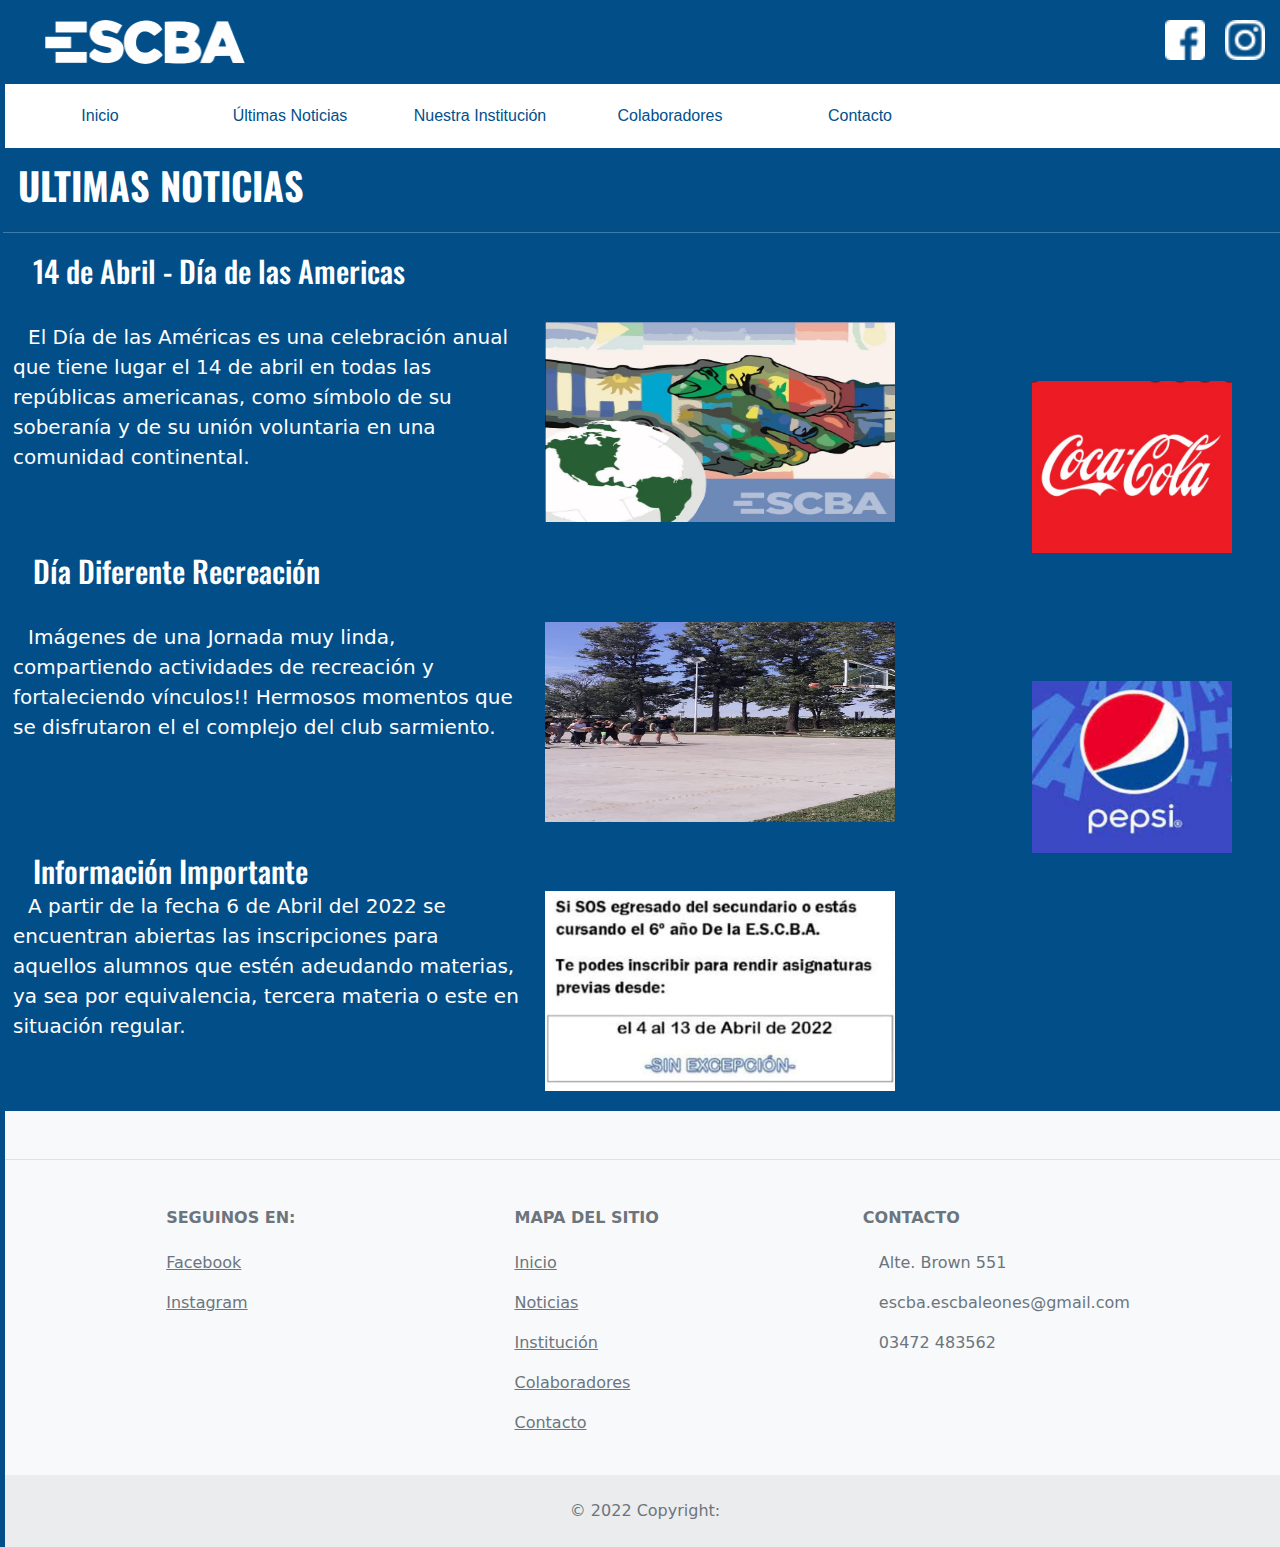
<file: noticias.html>
<!DOCTYPE html>
<html lang="en">
<head>
    <meta charset="UTF-8">
    <meta http-equiv="X-UA-Compatible" content="IE=edge">
    <meta name="viewport" content="width=device-width, initial-scale=1.0">
    <!--Google Fonts-->
    <link rel="preconnect" href="https://fonts.googleapis.com">
    <link rel="preconnect" href="https://fonts.gstatic.com" crossorigin>
    <link href="https://fonts.googleapis.com/css2?family=Roboto+Slab&display=swap" rel="stylesheet">
    <link href="https://fonts.googleapis.com/css2?family=Poppins:wght@300&display=swap" rel="stylesheet">
    <link href="https://fonts.googleapis.com/css2?family=Poppins:ital,wght@1,500&display=swap" rel="stylesheet">
    <link href="https://fonts.googleapis.com/css2?family=Oswald&family=Poppins:ital,wght@1,500&display=swap" rel="stylesheet">
    <link href="https://fonts.googleapis.com/css2?family=Bebas+Neue&display=swap" rel="stylesheet"> 
    <!--BOOTSTRAP-->
    <link rel="stylesheet" href="libs/bootstrap/css/bootstrap.min.css">
    <script src="https://code.jquery.com/jquery-3.3.1.slim.min.js" integrity="sha384-q8i/X+965DzO0rT7abK41JStQIAqVgRVzpbzo5smXKp4YfRvH+8abtTE1Pi6jizo" crossorigin="anonymous"></script>
    <script src="https://cdn.jsdelivr.net/npm/popper.js@1.14.7/dist/umd/popper.min.js" integrity="sha384-UO2eT0CpHqdSJQ6hJty5KVphtPhzWj9WO1clHTMGa3JDZwrnQq4sF86dIHNDz0W1" crossorigin="anonymous"></script>
    <script src="https://cdn.jsdelivr.net/npm/bootstrap@4.3.1/dist/js/bootstrap.min.js" integrity="sha384-JjSmVgyd0p3pXB1rRibZUAYoIIy6OrQ6VrjIEaFf/nJGzIxFDsf4x0xIM+B07jRM" crossorigin="anonymous"></script>
    <!--Hojas de estilos-->
    <link rel="stylesheet" href="css/estilos.css">
    <link rel="shortcut icon" href="assets/logo.jpeg" type="image/x-icon">
    <!--wow animaciones-->
    <link
    rel="stylesheet"
    href="https://cdnjs.cloudflare.com/ajax/libs/animate.css/4.1.1/animate.min.css"/>
    <title>últimas noticias de la ESCBA y la región</title>
    <!--METAS-->
    <meta name="author" content="Gregorio Boglione" />
    <meta name="title" content="Ultimas noticias de la ESCBA y la region" />
    <meta name="keywords" content="escuelas en leones, escuelas en cordoba, leones, cordoba, leones cordoba, intitucion en leones, instituciones, noticias de leones, noticias de hoy, noticias de cordoba, noticia escuelas, orientacion informatica, informatica, orientaciones comunicaciones, comunicaciones, orientacion economia, economia" />
    <meta name="description" content="Escuela de Leones, espacialidad informática, comunicaciones y economía,  brinda información sobre la institución, la ciudad y la región." />    
</head>
<body class="container-fluid">
    <div id="logo">
        <a href="index.html"><img src="assets/logoBlanco.png" alt="LOGO" id="logo"></a>
    </div>
    <div id="logo2">
        <div><a class="" href="https://www.facebook.com/escba.leones" target="_blank"><img src="assets/facebook.png" alt="Facebook" width=""></a> </div>
        <div><a class="" href="https://www.instagram.com/escbaleones/?hl=es" target="_blank"><img src="assets/instagram.png" alt="Facebook" width=""></a></div>
    </div>      
    <!--menu-->
    <nav class="navbar navbar-expand-lg" id="menu">
    <button class="navbar-toggler" type="button" data-toggle="collapse" data-target="#opciones">
        <span class="navbar-toggler-icon"></span>
    </button>
    <!-- enlaces -->
    <div class="collapse navbar-collapse" id="opciones">   
        <ul class="navbar-nav">
        <li class="nav-item">
            <a class="nav-link" href="index.html">Inicio</a>
        </li>
        <li class="nav-item">
            <a class="nav-link" href="noticias.html">Últimas Noticias</a> 
        </li>
        <li class="nav-item">
            <a class="nav-link" href="institucion.html">Nuestra Institución</a>
        </li>
        <li class="nav-item">
            <a class="nav-link" href="colaboradores.html">Colaboradores</a>
        </li>
        <li class="nav-item">
            <a class="nav-link" href="contacto.html">Contacto</a>
        </li>            
        </ul>
    </div>
    </nav> 
    <div class="container-fluid"><!--CONTEINER BOOTSTRAP-->
        <div class="row col-xs-12 col-sm-12 col-md-12 col-md-d-1 col-lg-12 col-xl-12"> <!--DIV ROS BOOTSTRAP-->
            <!--SECCION GENERAL DE LISTADO DE NOTICIAS-->
            <main class="menuNoticias container-fluid">
                <h1 class="noticiasH1">ULTIMAS NOTICIAS</h1>
                <HR class="linea">
                    <section class="contenedor container-fluid">
                        <div class="contenedorHijo container-fluid">
                            <a class="enlaceNoticias" href="detalleNoticia.html"><h2 class="noticiasH2">14 de Abril - Día de las Americas</h2></a><br>
                            <a class="enlaceNoticias" href="detalleNoticia.html"><p class="noticiasP">El Día de las Américas es una celebración anual que tiene lugar el 14 de abril en todas las repúblicas americanas, como símbolo de su soberanía y de su unión voluntaria en una comunidad continental.</p></a>
                            <a class="enlaceNoticias" href="detalleNoticia.html"><img class="noticiasImg" src="assets/imgNoticias/portada.jpg" alt="Título Noticia"></a>
                        </div>
                        <div class="contenedorHijo1 container-fluid">
                            <a class="enlaceNoticias" href="detalleNoticia.html"><h2 class="noticiasH2">Día Diferente Recreación</h2></a><br>
                            <a class="enlaceNoticias" href="detalleNoticia.html"><p class="noticiasP">Imágenes de una Jornada muy linda, compartiendo actividades de recreación y fortaleciendo vínculos!! Hermosos momentos que se disfrutaron el el complejo del club sarmiento.</p></a>
                            <a class="enlaceNoticias" href="detalleNoticia.html"><img class="noticiasImg" src="assets/imgNoticias/noticiaSec.JPG" alt="Título Noticia"></a>
                        </div>
                        <div class="contenedorHijo2 container-fluid">   
                            <a class="enlaceNoticias" href="detalleNoticia.html"><h2 class="noticiasH2" id="espacioH2">Información Importante</h2></a><br>
                            <a class="enlaceNoticias" href="detalleNoticia.html"><span id="espeacio"><p class="noticiasP">A partir de la fecha 6 de Abril del 2022 se encuentran abiertas las inscripciones para aquellos alumnos que estén adeudando materias, ya sea por equivalencia, tercera materia o este en situación regular. </p></a>
                            <a class="enlaceNoticias" href="detalleNoticia.html"><img class="noticiasImg" src="assets/imgNoticias/notxdos1.JPG" alt="Título Noticia"></a>
                        </div>
                        <aside class="aside__img">
                            <a href="colaboradores.html"><img src="assets/imgNoticias/coca.JPG" alt="Título Noticia" class="asideImg_img"></a> 
                            <a href="colaboradores.html"><img src="assets/imgNoticias/pepsi.JPG" alt="Título Noticia" class="asideImg_img"></a> 
                        </aside>            
                    </section>
                </main>
            </div> <!--CIERRE DIV ROW BOOTSTRAP-->
        </div><!--CIERRE DIV CONTAINER BOOTSTRAP-->    
                <!-- Footer -->
    <footer class="text-center text-lg-start bg-light text-muted">
        <!-- Section: Social media -->
        <section class="d-flex justify-content-center justify-content-lg-between p-4 border-bottom">
            <div class="me-5 d-none d-lg-block">
            </div>
        </section>
        <section class="">
        <div class="container text-center text-md-start mt-5">
            <div class="row mt-3">
                <div class="col-md-2 col-lg-2 col-xl-2 mx-auto mb-4">
                    <!-- REDES SOCIALES -->
                    <h6 class="text-uppercase fw-bold mb-4">
                    Seguinos en:
                    </h6>
                    <p>
                    <a href="https://www.facebook.com/escba.leones" class="text-reset">Facebook</a>
                    </p>
                    <p>
                    <a href="https://www.instagram.com/escbaleones/?hl=es" class="text-reset">Instagram</a>
                    </p>
                </div>
                <div class="col-md-3 col-lg-2 col-xl-2 mx-auto mb-4">
                    <h6 class="text-uppercase fw-bold mb-4">
                    Mapa del Sitio
                    </h6>
                    <p>
                    <a href="index.html" class="text-reset">Inicio</a>
                    </p>
                    <p>
                    <a href="noticias.html" class="text-reset">Noticias</a>
                    </p>
                    <p>
                    <a href="institucion.html" class="text-reset">Institución</a>
                    </p>
                    <p>
                    <a href="colaboradores.html" class="text-reset">Colaboradores</a>
                    </p>
                    <p>
                        <a href="contacto.html" class="text-reset">Contacto</a>
                    </p>
                </div>       
                <div class="col-md-4 col-lg-3 col-xl-3 mx-auto mb-md-0 mb-4">
                    <h6 class="text-uppercase fw-bold mb-4">
                    Contacto
                    </h6>
                    <p><i class="fas fa-home me-3"></i> Alte. Brown 551</p>
                    <p>
                    <i class="fas fa-envelope me-3"></i>
                    escba.escbaleones@gmail.com
                    </p>
                    <p><i class="fas fa-phone me-3"></i> 03472 483562</p>
                </div>
            </div>
        </div>
        </section>
        <!-- Section: Links  -->
    
        <!-- Copyright -->
        <div class="text-center p-4" style="background-color: rgba(0, 0, 0, 0.05);">
            © 2022 Copyright:
        </div>
    </footer>      
    <script src="libs/bootstrap/js/bootstrap.min.js"></script><!--BOOTSTRAP-->    
</body>
</html>
</file>
<file: css/estilos.css>
* {
  padding: 0;
  margin: 0;
  box-sizing: border-box;
}

.container-fluid {
  margin: 0;
  padding: 0;
  margin-left: 5px;
}

body {
  background-color: #014e89;
  overflow-x: hidden;
  width: 100%;
}

.carrusel {
  width: 60%;
  margin-right: 40%;
}

.divResponsive {
  display: none;
}

.menu-responsive {
  display: none;
}

nav {
  background-color: white;
  top: 0px;
  height: 64px;
  margin: 0;
  padding: 0;
  /* margin-bottom: 10px;*/
}

#logo {
  margin-top: 10px;
  margin-left: 20px;
  margin-bottom: 10px;
  float: left;
  display: flex;
  width: 200px;
  animation-name: bounceIn;
  animation-duration: 4s;
}

#logo2 {
  height: auto;
  width: auto;
  float: right;
  display: flex;
  flex-direction: row;
  padding: 20px;
}

#logo2 img {
  height: 40px;
  width: 40px;
  margin-left: 20px;
}

/*menu*/
#menu {
  list-style: none;
  float: left;
  display: flex;
  flex-direction: row;
  width: 100%;
  background-color: white;
  top: 0px;
  height: 64px;
  margin: 0;
  padding: 0;
  /* margin-bottom: 10px;*/
}
#menu ul {
  display: flex;
  flex-direction: row;
  list-style: none;
  /*Sacamos los puntos de los ul li*/
  font-size: 0;
  /* truco por el uso de inline-block*/
}
#menu a {
  display: inline-block;
  color: #01508B;
  padding: 20px;
  text-decoration: none;
  text-align: center;
  width: 190px;
}
#menu a:hover {
  background-color: #01508B;
  color: white;
}
#menu li {
  display: inline-block;
  /*position:relative;*/
  font-size: 16px;
  font-family: "Lucida Sans", "Lucida Sans Regular", "Lucida Grande", "Lucida Sans Unicode", Geneva, Verdana, sans-serif;
  font-weight: 40px;
}
#menu #menu span {
  background-image: url("../assets/navigation.png");
}

.Principal, .main {
  margin-top: 20px;
  display: grid;
  margin-bottom: 20px;
  width: 100%;
  grid-template-columns: 1fr 1fr 1fr 1fr;
}

.noticiaPrincipal {
  width: 50%;
  display: grid;
  grid-template-columns: 1fr 1fr;
}
.noticiaPrincipal .noticiaPri {
  margin-left: 15px;
  display: grid;
  grid-template-columns: 4/4;
  width: 100%;
}
.noticiaPrincipal .notPriImg {
  width: 500px;
}
.noticiaPrincipal .notPriImg:hover {
  filter: grayscale(80%);
}
.noticiaPrincipal .notPriA {
  text-decoration: none;
}
.noticiaPrincipal .notPriH1 {
  font-family: "Roboto Slab", serif;
  font-weight: bold;
  color: white;
  font-size: 32px;
  animation-name: headShake;
  animation-duration: 2s;
}
.noticiaPrincipal .notPriP {
  font-family: "Poppins", sans-serif;
  font-size: 14px;
  font-weight: bold;
  color: white;
  text-align: justify;
  width: 500px;
}

/*CIERRE notprincipal*/
.main__noticiaSecundaria {
  margin-left: 20px;
  display: grid;
}
.main__noticiaSecundaria .main__noticiaSecundaria__a {
  text-decoration: none;
}
.main__noticiaSecundaria .main__noticiaSecundaria__h1 {
  font-family: "Roboto Slab", serif;
  font-weight: bold;
  color: white;
  width: 250px;
}

.main__noticiaSecundaria__img {
  height: 400px;
  width: 250px;
}

.main__noticiaSecundaria__img:hover {
  filter: grayscale(80%);
}

.imagenPie {
  margin-left: 512px;
}

/* FIN ESTILOS CONTENIDO PRINCIPAL*/
/*INICIO ESTILOS 2 NOTICIAS Y ASIDE*/
.noticiasSec {
  display: flex;
  grid-template-columns: 1fr;
}
.noticiasSec .notXDos {
  width: auto;
  display: grid;
  margin-left: 20px;
}
.noticiasSec .notXDos__img:hover {
  filter: grayscale(80%);
}
.noticiasSec .notXDos__a {
  text-decoration: none;
}
.noticiasSec .notXDos__h1 {
  font-family: "Roboto Slab", serif;
  font-weight: bold;
  color: white;
  font-size: 20px;
  width: 240px;
  margin-bottom: 20px;
}

.notXDos__img {
  height: 180px;
  width: 240px;
}

/*ASIDE*/
.main__aside {
  margin-left: 15px;
  display: grid;
  animation-name: flipOutY;
  animation-duration: 2s;
}
.main__aside .main__aside__img {
  width: 180px;
  height: 220px;
}

/*fin ASIDE*/
/*FIN ESTILOS 2 NOTICIAS Y ASIDE*/
/*INICIO 4 NOTICIAS GENERALES*/
.generales {
  display: grid;
  margin-top: 30px;
  margin-left: 15px;
  margin-bottom: 30px;
}

.noticiasGenerales {
  display: grid;
  grid-template-columns: 1fr 1fr 1fr 1fr;
  grid-template-rows: 1fr;
}
.noticiasGenerales .noticiasGenerales__a {
  text-decoration: none;
}
.noticiasGenerales .noticiasGenerales__img:hover {
  filter: grayscale(80%);
}
.noticiasGenerales .noticiasGenerales__h1 {
  font-family: "Poppins", sans-serif;
  color: white;
  width: 280px;
  font-weight: bolder;
}

.noticiasGenerales__img {
  width: 280px;
  height: 220px;
}

/*FIN NOTICIAS GENERALES*/
/* INICIO MEDIAQUERIES INDEX*/
@media screen and (max-width: 400px) {
  body {
    display: grid;
    grid-template-columns: 1fr;
    grid-template-rows: auto;
    align-items: stretch;
    justify-items: stretch;
    height: 100%;
    width: 100%;
    min-height: 500px;
  }

  #menu span {
    background-image: url("../assets/navigation.png");
  }

  nav {
    background-color: white;
    top: 0px;
    height: 64px;
    margin: 0;
    padding: 0;
    margin-bottom: 10px;
    /* margin-bottom: 10px;*/
  }

  #logo {
    margin-top: 10px;
    margin-left: 10px;
    margin-bottom: 0px;
    float: left;
    display: flex;
    width: 120px;
  }

  #logo2 {
    height: 25px;
    width: 75px;
    float: left;
    display: flex;
    flex-direction: row;
  }

  #logo2 img {
    height: 40px;
    width: 40px;
    margin-left: 10px;
  }

  /*menu*/
  #menu {
    display: grid;
    list-style: none;
    float: left;
    display: flex;
    flex-direction: row;
    width: 100%;
    background-color: white;
    margin-top: 8%;
    width: 100%;
    height: auto;
    /* margin-bottom: 10px;*/
  }
  #menu ul {
    list-style: none;
    display: grid;
    /*Sacamos los puntos de los ul li*/
  }
  #menu li {
    font-size: 16px;
    padding: 15px 5px;
  }

  /**cirre menu*/
  .main {
    display: grid;
    grid-template-columns: 1fr;
    grid-template-rows: auto;
    align-items: stretch;
    justify-items: stretch;
    margin-top: 40px;
  }

  .noticiaPrincipal {
    display: grid;
    grid-template-columns: 1fr;
    grid-template-rows: auto;
    align-items: start;
    justify-items: start;
  }
  .noticiaPrincipal .noticiaPri {
    display: grid;
    grid-template-columns: 1fr;
    grid-template-rows: 1fr;
    align-items: start;
    justify-items: start;
  }
  .noticiaPrincipal .notPriH1 {
    font-family: "Roboto Slab", serif;
    color: white;
    font-size: 12px;
    margin-bottom: 10px;
  }
  .noticiaPrincipal .notPriP {
    display: none;
  }

  .main__aside {
    display: none;
  }

  .notPriImg {
    height: 180px;
    width: 100%;
    max-width: 240px;
  }

  .main__noticiaSecundaria__img {
    height: 180px;
    width: 100%;
    max-width: 240px;
  }

  .main__noticiaSecundaria__h1 {
    font-family: "Roboto Slab", serif;
    color: white;
    font-size: 16px;
    margin-bottom: 10px;
  }

  .notXDos {
    display: grid;
    grid-template-columns: 1fr;
    grid-template-rows: 1fr;
    align-items: start;
    justify-items: start;
  }

  .notXDos__img {
    height: 180px;
    width: 100%;
    max-width: 240px;
  }

  .notXDos__h1 {
    font-family: "Roboto Slab", serif;
    color: white;
    font-size: 16px;
    margin-bottom: 10px;
  }

  .noticiasGenerales {
    display: grid;
    grid-template-columns: 1fr;
    grid-template-rows: 1fr;
    align-items: start;
    justify-items: start;
  }

  .noticiasGenerales__h1 {
    font-family: "Roboto Slab", serif;
    color: white;
    font-size: 16px;
    margin-bottom: 10px;
  }

  .noticiasGenerales__img {
    height: 180px;
    width: 100%;
    max-width: 240px;
  }
}
/*CIERRE MEDIA QUERIE MAX WIDTH 450PX*/
/*MEDIA PARA DISPOSITIVOS MOVILES DE HASTA 600PX*/
@media (min-width: 401px) and (max-width: 600px) {
  body {
    display: grid;
    grid-template-columns: 1fr;
    grid-template-rows: auto;
    align-items: stretch;
    justify-items: stretch;
    height: 100%;
    width: 100%;
    min-height: 500px;
  }

  #menu span {
    background-image: url("../assets/navigation.png");
  }

  nav {
    background-color: white;
    top: 0px;
    height: 64px;
    margin: 0;
    padding: 0;
    margin-bottom: 10px;
    /* margin-bottom: 10px;*/
  }

  #logo {
    margin-top: 10px;
    margin-left: 10px;
    margin-bottom: 0px;
    float: left;
    display: flex;
    width: 140px;
  }

  #logo2 {
    height: 45px;
    width: 95px;
    float: left;
    display: flex;
    flex-direction: row;
  }

  #logo2 img {
    height: 50px;
    width: 50px;
    margin-left: 10px;
  }

  /*menu*/
  #menu {
    display: grid;
    list-style: none;
    float: left;
    display: flex;
    flex-direction: row;
    width: 100%;
    background-color: white;
    margin-top: 8%;
    width: 100%;
    height: auto;
  }
  #menu ul {
    list-style: none;
    display: grid;
    /*Sacamos los puntos de los ul li*/
  }
  #menu li {
    font-size: 16px;
    padding: 15px 5px;
  }

  /**cirre menu*/
  .main {
    display: grid;
    grid-template-columns: 1fr;
    grid-template-rows: auto;
    align-items: stretch;
    justify-items: stretch;
    margin-top: 40px;
  }

  .noticiaPrincipal {
    display: grid;
    grid-template-columns: 1fr;
    grid-template-rows: auto;
    align-items: start;
    justify-items: start;
  }

  .noticiaPri {
    display: grid;
    grid-template-columns: 1fr;
    grid-template-rows: 1fr;
    align-items: start;
    justify-items: start;
    margin-top: 20px;
  }
  .noticiaPri .notPriImg {
    width: 400px;
    height: 250px;
    max-width: 400px;
  }
  .noticiaPri .notPriH1 {
    font-family: "Roboto Slab", serif;
    color: white;
    font-size: 18px;
    margin-bottom: 10px;
  }
  .noticiaPri .notPriP {
    display: none;
  }

  .main__aside {
    display: none;
  }

  .main__noticiaSecundaria__img {
    width: 400px;
    height: 250px;
    max-width: 400px;
  }

  .main__noticiaSecundaria__h1 {
    font-family: "Roboto Slab", serif;
    color: white;
    font-size: 18px;
    margin-bottom: 10px;
  }

  .notXDos {
    display: grid;
    grid-template-columns: 1fr;
    grid-template-rows: 1fr;
    align-items: start;
    justify-items: start;
  }

  .notXDos__img {
    width: 400px;
    height: 250px;
    max-width: 400px;
  }

  .notXDos__h1 {
    font-family: "Roboto Slab", serif;
    color: white;
    font-size: 18px;
    margin-bottom: 10px;
  }

  .noticiasGenerales {
    display: grid;
    grid-template-columns: 1fr;
    grid-template-rows: 1fr;
    align-items: start;
    justify-items: start;
  }
  .noticiasGenerales .noticiasGenerales__h1 {
    font-family: "Roboto Slab", serif;
    color: white;
    font-size: 18px;
    margin-bottom: 10px;
  }
  .noticiasGenerales .noticiasGenerales__img {
    width: 400px;
    height: 250px;
    max-width: 400px;
  }
}
/*CIERRE MEDIAQUERI MAX WIDTH 600PX*/
/*inicio MEDIA QUERIES 601 A 900 PX*/
@media (min-width: 601px) and (max-width: 900px) {
  body {
    display: grid;
    grid-template-columns: 1fr;
    grid-template-rows: auto;
    align-items: stretch;
    justify-items: stretch;
    height: 100%;
    width: 100%;
  }

  #menu span {
    background-image: url("../assets/navigation.png");
  }

  nav {
    background-color: white;
    top: 0px;
    height: 64px;
    margin: 0;
    padding: 0;
    margin-bottom: 10px;
    /* margin-bottom: 10px;*/
  }

  #logo {
    margin-top: 10px;
    margin-left: 10px;
    margin-bottom: 0px;
    float: left;
    display: flex;
    width: 180px;
  }

  #logo2 {
    height: 45px;
    width: 65px;
    float: left;
    display: flex;
    flex-direction: row;
  }

  #logo2 img {
    height: 50px;
    width: 50px;
    margin-left: 10px;
  }

  /*menu*/
  #menu {
    display: grid;
    list-style: none;
    float: left;
    display: flex;
    flex-direction: row;
    width: 100%;
    background-color: white;
    margin-top: 8%;
    width: 100%;
    height: auto;
  }
  #menu ul {
    list-style: none;
    display: grid;
    /*Sacamos los puntos de los ul li*/
  }
  #menu li {
    font-size: 16px;
    padding: 15px 5px;
  }

  /**cirre menu*/
  .main {
    display: grid;
    grid-template-columns: 1fr;
    grid-template-rows: auto;
  }

  .noticiaPri {
    width: 50%;
    margin-left: 40px;
    margin-bottom: 30px;
    margin-top: 50px;
  }
  .noticiaPri .notPriImg {
    width: 100%;
  }
  .noticiaPri .notPriH1 {
    font-family: "Roboto Slab", serif;
    color: white;
    font-size: 36px;
  }
  .noticiaPri .notPriP {
    font-family: "Poppins", sans-serif;
    font-size: 14px;
    font-weight: bold;
    color: white;
    text-align: justify;
  }

  .main__noticiaSecundaria {
    display: none;
  }

  .main__aside {
    display: none;
  }

  .noticiasSec {
    display: none;
  }

  .notGenResponsive {
    display: grid;
    grid-template-columns: 1fr 1fr;
    grid-template-rows: 1fr 1fr;
    justify-items: center;
  }

  .noticiasGenerales__img {
    height: 180px;
    width: 240px;
  }

  .divResponsive {
    display: grid;
    grid-template-columns: 1fr 1fr;
    grid-template-rows: auto;
  }
}
/*Cierre MEDIA QUERIES 601 A 900 PX*/
/* FIN MEDIAQUERIES INDEX*/
/*INICIO MEDIA QUERIES MAS DE 900PX A 1024*/
@media (min-width: 901px) and (max-width: 1024px) {
  body {
    display: grid;
    height: 100%;
    width: 100%;
  }

  #menu span {
    background-image: url("../assets/navigation.png");
  }

  nav {
    background-color: white;
    top: 0px;
    height: 64px;
    margin: 0;
    padding: 0;
    margin-bottom: 10px;
    /* margin-bottom: 10px;*/
  }

  #logo {
    margin-top: 10px;
    margin-left: 10px;
    margin-bottom: 0px;
    float: left;
    display: flex;
    width: 180px;
  }

  #logo2 {
    height: 45px;
    width: 65px;
    float: left;
    display: flex;
    flex-direction: row;
  }

  #logo2 img {
    height: 50px;
    width: 50px;
    margin-left: 10px;
  }

  /*menu*/
  #menu {
    float: left;
    display: flex;
    flex-direction: row;
    width: 100%;
    background-color: white;
    margin-top: 8%;
    width: 100%;
    height: auto;
  }
  #menu ul {
    list-style: none;
    display: flex;
    /*Sacamos los puntos de los ul li*/
  }
  #menu li {
    font-size: 16px;
    padding: 15px 5px;
  }

  /**cirre menu*/
  .main {
    display: grid;
    grid-template-columns: 1fr 1fr;
    grid-template-rows: 1fr;
    margin-top: 80px;
  }

  .noticiaPri {
    width: 500px;
    margin-right: 15px;
  }
  .noticiaPri .notPriH1 {
    font-family: "Roboto Slab", serif;
    color: white;
    font-size: 28px;
    margin-left: 15px;
  }
  .noticiaPri .notPriP {
    font-family: "Poppins", sans-serif;
    font-size: 14px;
    font-weight: bold;
    color: white;
    text-align: justify;
    margin-left: 15px;
    width: 450px;
  }

  .notPriImg {
    width: 100%;
    margin-left: 15px;
  }

  .main__noticiaSecundaria {
    width: 200px;
    padding-right: 30px;
  }
  .main__noticiaSecundaria .main__noticiaSecundaria__img {
    width: 80%;
  }
  .main__noticiaSecundaria .notXDos {
    width: 250px;
  }
  .main__noticiaSecundaria .notXDos__img {
    width: 90%;
  }
  .main__noticiaSecundaria .main__noticiaSecundaria__h1 {
    font-family: "Roboto Slab", serif;
    color: white;
    font-size: 28px;
    margin-right: 10px;
    margin-bottom: 60px;
  }

  .main__aside {
    display: none;
  }

  .generales {
    display: grid;
    grid-template-columns: 1fr 1fr 1fr 1fr;
    grid-template-rows: 1fr;
    justify-items: stretch;
    margin-left: 15px;
  }
  .generales .noticiasGenerales__img {
    width: 70%;
    height: 70%;
  }
  .generales .noticiasGenerales__articulos {
    width: 300px;
    margin-left: 50PX;
  }
  .generales .noticiasGenerales__h1 {
    font-family: "Roboto Slab", serif;
    color: white;
    font-size: 20px;
  }

  .oculta {
    display: none;
  }
}
/*fin mediaqueries mas de 900 a 1024*/
/*INICIO ESTILOS NOTICIAS*/
.noticiasH1 {
  font-family: "Oswald", sans-serif;
  font-size: 38px;
  font-weight: bold;
  color: white;
  margin-left: 15px;
}

.linea {
  margin-bottom: 20px;
  border: none;
  height: 8px;
  background: white;
}

.menuNoticias {
  display: grid;
  margin-top: 15px;
}

/*GRID por AREA*/
.contenedor {
  display: grid;
  grid-template-areas: "contenedorHijo contenedorHijo aside" "contenedorHijo1 contenedorHijo1 aside" "contenedorHijo2 contenedorHijo2 aside";
  grid-template-rows: 300px 300px;
  grid-template-columns: 40% 40% 20%;
  align-content: start;
  justify-content: start;
  margin-bottom: 20px;
}
.contenedor .contenedorHijo {
  grid-area: contenedorHijo;
  display: grid;
  grid-template-columns: 1fr 1fr;
  grid-template-rows: auto;
}
.contenedor .contenedorHijo1 {
  grid-area: contenedorHijo1;
  display: grid;
  grid-template-columns: 1fr 1fr;
  grid-template-rows: auto;
}
.contenedor .contenedorHijo2 {
  grid-area: contenedorHijo2;
  display: grid;
  grid-template-columns: 1fr 1fr;
  grid-template-rows: auto;
}
.contenedor .enlaceNoticias {
  text-decoration: none;
}
.contenedor .noticiasH2 {
  margin-left: 20px;
  color: white;
  font-family: "Oswald", sans-serif;
  font-size: 30px;
  display: inline;
  animation-name: bounceIn;
  animation-duration: 2s;
}
.contenedor .noticiasH2:hover {
  animation: flash;
  animation-duration: 2s;
}
.contenedor .noticiasP {
  color: white;
  width: 50%;
  display: inline;
  margin-left: 15px;
  font-size: 20px;
}
.contenedor .noticiasP:hover {
  animation: shakeX;
  animation-duration: 0.5s;
}
.contenedor .noticiasImg {
  width: 350px;
  height: 200px;
  margin-left: 20px;
}
.contenedor .noticiasImg:hover {
  filter: grayscale(80%);
}

/*ESTILOS ASIDE*/
.asise {
  grid-area: aside;
}
.asise .aside__img {
  width: 180px;
  height: 220px;
  margin-top: 40px;
}

.asideImg_img {
  padding-top: 50%;
  width: 200px;
  height: 300px;
  animation-name: flipOutY;
  animation-duration: 2s;
}

/*FIN ASIDE*/
/*FIN ESTILOS NOTICIAS*/
/*INICIO RESPONSIVE NOTICIAS*/
@media (min-width: 1px) and (max-width: 400px) {
  .noticiasImg {
    display: none;
  }
}
@media screen and (max-width: 600px) {
  .contenedor {
    display: grid;
    grid-template-columns: 1fr;
    grid-template-rows: auto;
    align-content: center;
    justify-items: center;
    margin-left: 10px;
    margin-right: 10px;
    max-width: 599px;
  }
  .contenedor .noticiasH1 {
    font-size: 24px;
    margin-top: 30px;
  }
  .contenedor .linea {
    width: 100%;
  }
  .contenedor .aside__img {
    display: none;
  }
  .contenedor .noticiasH2 {
    font-size: 20px;
    display: block;
  }
  .contenedor .noticiasP {
    font-size: 16px;
    display: inline;
  }
  .contenedor .noticiasImg {
    display: none;
  }
}
/*inicio MEDIA QUERIES 601 A 900 PX*/
@media (min-width: 601px) and (max-width: 900px) {
  .aside__img {
    display: none;
  }

  .contenedor {
    display: grid;
    grid-template-columns: 1fr;
    grid-template-rows: auto;
    align-content: center;
    justify-items: center;
    margin-left: 10px;
    margin-right: 10px;
  }

  .noticiasH1 {
    font-size: 34px;
    margin-top: 50px;
  }

  .linea {
    width: 100%;
  }

  .aside__img {
    display: none;
  }

  .noticiasH2 {
    font-size: 26px;
    display: block;
    margin-top: 10px;
  }

  .noticiasP {
    font-size: 20px;
    display: inline;
  }

  .noticiasImg {
    margin-top: 15px;
    text-align: center;
    width: 100%;
  }
}
/*INICIO MEDIA QUERIES MAS DE 900PX A 1024*/
@media (min-width: 901px) and (max-width: 1024px) {
  .noticiasH1 {
    margin-top: 40px;
  }

  .contenedor {
    display: grid;
    grid-template-columns: 1fr;
    grid-template-rows: auto;
    align-content: center;
    justify-items: center;
    margin-left: 10px;
    margin-right: 10px;
  }
  .contenedor .aside__img {
    display: none;
  }
  .contenedor .noticiasH2 {
    font-size: 26px;
  }
  .contenedor .noticiasP {
    font-size: 24px;
    padding: auto;
  }
  .contenedor .noticiasImg {
    margin-top: 15px;
    text-align: center;
    width: 400px;
    height: 200px;
  }
  .contenedor .contenedorHijo {
    margin-bottom: 40px;
  }
  .contenedor .contenedorHijo1 {
    margin-bottom: 40px;
  }
  .contenedor .contenedorHijo2 {
    margin-bottom: 40px;
  }
}
/*FIN RESPONSNIVE 901 A 1024*/
/*FIN RESPONSIVE NOTICIAS*/
/*INICIO ESTILOS DETALLE NOTICIA*/
.contenidoNoticia {
  display: grid;
  grid-template-columns: 1fr;
  grid-auto-flow: 1fr 1fr 1fr 1fr 1fr;
}
.contenidoNoticia .detP {
  margin-left: 15px;
  margin-right: 15px;
  color: white;
  font-family: "Roboto", sans-serif;
  font-size: 18px;
  line-height: 20px;
  text-align: justify;
  margin-bottom: 15PX;
}
.contenidoNoticia .detImg {
  width: 500px;
  height: 350px;
  margin-left: 15px;
  margin-bottom: 15px;
}

.detH1 {
  font-family: "Oswald", sans-serif;
  font-size: 38px;
  font-weight: bold;
  color: white;
  margin-left: 15px;
  display: block;
  animation: backInLeft;
  animation-duration: 0.5s;
  margin-top: 20px;
}

/*FIN ESTILOS DETALLE NOTICIA*/
/*INICIO MEDIAQUERIES NOTICIADETALLE*/
@media (min-width: 1px) and (max-width: 400px) {
  .carrusel {
    display: none;
  }
}
@media screen and (max-width: 600px) {
  .detH1 {
    font-size: 20px;
    margin-top: 40px;
  }

  .contenidoNoticia {
    display: grid;
    grid-template-columns: 1fr;
    grid-template-rows: auto;
    align-content: start;
    justify-items: start;
  }
  .contenidoNoticia .detP {
    font-size: 12px;
  }
  .contenidoNoticia .detImg {
    width: 80%;
  }
}
@media (min-width: 601px) and (max-width: 900px) {
  .detH1 {
    font-size: 24px;
    margin-top: 60px;
  }

  .contenidoNoticia {
    display: grid;
    grid-template-columns: 1fr;
    grid-template-rows: auto;
    align-content: center;
    justify-items: center;
  }
  .contenidoNoticia .detP {
    font-size: 14px;
  }
}
@media (min-width: 901px) and (max-width: 1024px) {
  .detH1 {
    font-size: 26px;
    margin-top: 60px;
  }

  .contenidoNoticia {
    display: grid;
    grid-template-columns: 1fr;
    grid-template-rows: auto;
    align-content: center;
    justify-items: center;
  }
  .contenidoNoticia .detP {
    font-size: 16px;
  }
}
/*FIN MEDIAQUERIES NOTICIADETALLE*/
.intMenu .intContenedor .intSeccionPri {
  margin: 0;
  padding: 0;
}

.intContenedor .intSeccionPri {
  display: grid;
  grid-template-columns: 1fr 1fr;
  grid-template-rows: 1fr;
  align-items: center;
  background-color: #477ea8;
  margin-bottom: 20px;
}
.intContenedor .display-3 {
  margin-left: 15px;
  color: white;
  /*
  font-family: 'Oswald', sans-serif;
  font-size: 50px;*/
}
.intContenedor .intImg {
  width: 100%;
}

.intInfo .intInfo {
  display: grid;
  grid-template-columns: 1fr;
  grid-template-rows: 1fr auto 1fr;
}
.intInfo .intH1 {
  color: white;
  font-family: "Heebo", sans-serif;
  font-size: 24px;
  margin: 20px;
}
.intInfo .intP {
  margin-left: 15px;
  margin-right: 15px;
  color: white;
  font-family: "Roboto", sans-serif;
  font-size: 18px;
  line-height: 20px;
  text-align: justify;
}
.intInfo .intUl {
  list-style: none;
  color: white;
  font-family: "Roboto", sans-serif;
  font-size: 14px;
  line-height: 20px;
  margin: 15px;
}

/*FIN ESTILOS INSTITUCION*/
/*INICIO MEDIA QUERIES INSTITUCION*/
@media screen and (max-width: 600px) {
  .intMenu {
    display: grid;
    grid-template-columns: 1fr;
    grid-template-rows: auto;
    align-content: center;
    justify-items: center;
  }

  .intSeccionPri {
    display: grid;
    grid-template-columns: 1fr;
    grid-template-rows: 1fr 1fr;
    align-content: center;
    justify-items: center;
  }

  .intH1 {
    font-size: 22px;
  }

  .intImg {
    width: 100%;
    max-width: 599px;
  }

  .intInfo {
    display: grid;
    grid-template-columns: 1fr;
    grid-template-rows: 1fr;
  }
  .intInfo .intP {
    font-size: 12px;
  }
  .intInfo .intH1 {
    font-size: 12px;
  }
  .intInfo .intUl {
    font-size: 12px;
  }
}
@media (min-width: 601px) and (max-width: 900px) {
  .intMenu {
    display: grid;
    grid-template-columns: 1fr;
    grid-template-rows: auto;
    align-content: center;
    justify-items: center;
  }

  .intH1 {
    font-size: 24px;
  }

  .intImg {
    width: 100%;
  }

  .intInfo {
    display: grid;
    grid-template-columns: 1fr;
    grid-template-rows: auto;
  }
  .intInfo .intP {
    font-size: 16px;
  }
  .intInfo .intH1 {
    font-size: 20px;
  }
  .intInfo .intUl {
    font-size: 16px;
  }
}
/*901 a 1024 institucion*/
/*FIN MEDIA QUERIES INSTITUCION*/
/*INICIO ESTILOS COLABORADORES*/
.colabH1 {
  font-family: "Oswald", sans-serif;
  font-size: 38px;
  font-weight: bold;
  color: white;
  margin-left: 15px;
  margin-top: 15px;
}

.contenidoCol {
  display: grid;
  grid-template-columns: 1fr 1fr 1fr;
  grid-template-rows: 1fr 1fr;
  align-items: center;
  justify-items: center;
  margin-left: 20px;
}
.contenidoCol .colH1 {
  color: white;
  font-size: 24px;
  text-align: center;
}
.contenidoCol .infoCol {
  margin-top: 20px;
}
.contenidoCol .imgCol {
  width: 90%;
  height: 250px;
  margin-right: 20px;
}
.contenidoCol .imgCol:hover {
  animation: headShake;
  /* referring directly to the animation's @keyframe declaration */
  animation-duration: 0.5s;
  /* don't forget to set a duration! */
}

/*FIN ESTILOS COLABORADORES*/
/*INICIO MEDIAQUERIES COLABORADORES*/
@media screen and (max-width: 600px) {
  .contenidoCol {
    display: grid;
    grid-template-columns: 1fr;
    grid-template-rows: auto;
    align-content: center;
    justify-items: center;
  }
  .contenidoCol .colabH1 {
    font-size: 20px;
    margin-top: 40px;
  }
  .contenidoCol .linea {
    width: 100%;
  }
  .contenidoCol .imgCol {
    width: 90%;
  }
  .contenidoCol .colH1 {
    width: 100%;
  }
}
@media (min-width: 601px) and (max-width: 900px) {
  .contenidoCol {
    display: grid;
    grid-template-columns: 1fr 1fr;
    grid-template-rows: auto;
    align-content: center;
    justify-items: center;
  }
  .contenidoCol .colabH1 {
    font-size: 20px;
    margin-top: 60px;
  }
  .contenidoCol .linea {
    width: 100%;
  }
  .contenidoCol .imgCol {
    width: 90%;
  }
  .contenidoCol .colH1 {
    width: 100%;
  }
}
@media (min-width: 901px) and (max-width: 1024px) {
  .contenidoCol {
    display: grid;
    grid-template-columns: 1fr 1fr 1fr;
    grid-template-rows: auto;
    align-content: center;
    justify-items: center;
  }
  .contenidoCol .colabH1 {
    font-size: 20px;
    margin-top: 60px;
  }
  .contenidoCol .linea {
    width: 100%;
  }
  .contenidoCol .imgCol {
    width: 90%;
  }
  .contenidoCol .colH1 {
    width: 100%;
  }
}
/*FIN MEDIAQUERIES COLABORADORES*/
/*INICIO ESTILOS CONTACTO*/
.conH1 {
  font-family: "Oswald", sans-serif;
  font-size: 38px;
  font-weight: bold;
  color: white;
  margin-left: 15px;
  margin-top: 15px;
}

.contGeneral {
  display: grid;
  grid-template-columns: 1fr 1fr 1fr;
  grid-template-rows: 1fr;
  justify-items: stretch;
}
.contGeneral .formCont {
  margin-left: 20px;
}
.contGeneral .mapaCont {
  margin-right: 30px;
  animation: jello;
  animation-duration: 2s;
}
.contGeneral .input {
  background: silver;
  border: 1px solid #393939;
  border-radius: 5px 5px 5px 5px;
  color: #393939;
  font-size: 14px;
  padding: 5px;
  width: 200px;
  margin-bottom: 10px;
}
.contGeneral .inputArea {
  background: silver;
  border: 1px solid #393939;
  border-radius: 5px 5px 5px 5px;
  color: #393939;
  font-size: 14px;
  padding: 5px;
  margin-bottom: 30px;
}
.contGeneral .formLabel {
  font-family: "Roboto Slab", serif;
  font-weight: bold;
  color: white;
  font-size: 16px;
}
.contGeneral .formBoton {
  padding: 15px;
  margin-right: 10px;
  background-color: white;
  font-family: "Roboto Slab", serif;
  font-weight: bold;
  border: 0;
  color: #014e89;
  border-radius: 5px;
  margin-bottom: 15px;
}
.contGeneral .formBoton:hover {
  background-color: #014e89;
  color: white;
  border: 1px solid white;
}
.contGeneral .botonTran:hover {
  transition-property: all;
  transition-duration: 0.5s;
  transition-timing-function: linear;
  padding-right: 100px;
  align-items: center;
}
.contGeneral .infoCont {
  margin-left: 120px;
}
.contGeneral .labelMapa {
  font-family: "Roboto Slab", serif;
  font-weight: bold;
  color: white;
  font-size: 24px;
  margin-bottom: 30px;
}
.contGeneral .labelDatos {
  font-family: "Roboto Slab", serif;
  font-weight: bold;
  color: white;
  font-size: 18px;
  margin-right: 20px;
  margin-bottom: 40px;
}

/*FIN ESTILOS CONTACTO*/
/*INICIO MEDIEAQUERIES CONTACTO*/
@media screen and (max-width: 600px) {
  .contGeneral {
    display: grid;
    grid-template-columns: 1fr;
    grid-template-rows: auto;
    align-content: center;
    justify-items: center;
  }
  .contGeneral .conH1 {
    font-size: 20px;
    margin-top: 40px;
  }
  .contGeneral .linea {
    width: 100%;
  }
  .contGeneral .formCont {
    display: grid;
    grid-template-columns: 1fr;
    grid-template-rows: auto;
    margin-bottom: 20px;
  }
  .contGeneral .formLabel {
    font-size: 14px;
  }
  .contGeneral .input {
    width: 180px;
  }
  .contGeneral .inputArea {
    width: 180px;
  }
  .contGeneral .formBoton {
    width: 80px;
    height: 40px;
    font-size: 10px;
  }
  .contGeneral .infoCont {
    margin: 0;
  }
  .contGeneral .labelMapa {
    font-size: 16px;
  }
  .contGeneral .labelDatos {
    font-size: 14px;
  }
  .contGeneral .mapaCont {
    display: grid;
    grid-template-columns: 1fr;
    grid-template-rows: auto;
    align-content: center;
    justify-items: center;
    width: 100%;
  }
}
@media (min-width: 601px) and (max-width: 900px) {
  .contGeneral {
    display: grid;
    grid-template-columns: 1fr 1fr;
    grid-template-rows: auto;
    align-content: start;
    justify-items: start;
  }
  .contGeneral .conH1 {
    margin-top: 60px;
  }
  .contGeneral .formLabel {
    font-size: 14px;
  }
  .contGeneral .input {
    width: 180px;
  }
  .contGeneral .inputArea {
    width: 180px;
  }
  .contGeneral .formBoton {
    width: 80px;
    height: 40px;
    font-size: 10px;
  }
  .contGeneral .infoCont {
    margin: 0;
  }
  .contGeneral .labelMapa {
    font-size: 20px;
  }
  .contGeneral .labelDatos {
    font-size: 16px;
  }
  .contGeneral .mapaCont {
    display: grid;
    grid-template-columns: 1fr;
    grid-template-rows: auto;
    align-content: center;
    justify-items: center;
    width: 100%;
    margin-top: 20px;
  }
}
@media (min-width: 901px) and (max-width: 1024px) {
  .contGeneral {
    display: grid;
    grid-template-columns: 1fr 1fr 1fr;
    grid-template-rows: auto;
    align-content: start;
    justify-items: start;
  }
  .contGeneral .conH1 {
    margin-top: 60px;
  }
  .contGeneral .formLabel {
    font-size: 16px;
  }
  .contGeneral .input {
    width: 180px;
  }
  .contGeneral .inputArea {
    width: 180px;
  }
  .contGeneral .infoCont {
    margin: 0;
    margin-left: 20px;
  }
  .contGeneral .labelMapa {
    font-size: 28px;
  }
  .contGeneral .labelDatos {
    font-size: 24px;
  }
  .contGeneral .mapaCont {
    display: grid;
    grid-template-columns: 1fr;
    grid-template-rows: auto;
    align-content: center;
    justify-items: center;
    width: 100%;
    margin-top: 20px;
  }
}
/*FIN MEDIEAQUERIES CONTACTO*/

/*# sourceMappingURL=estilos.css.map */
</file>
